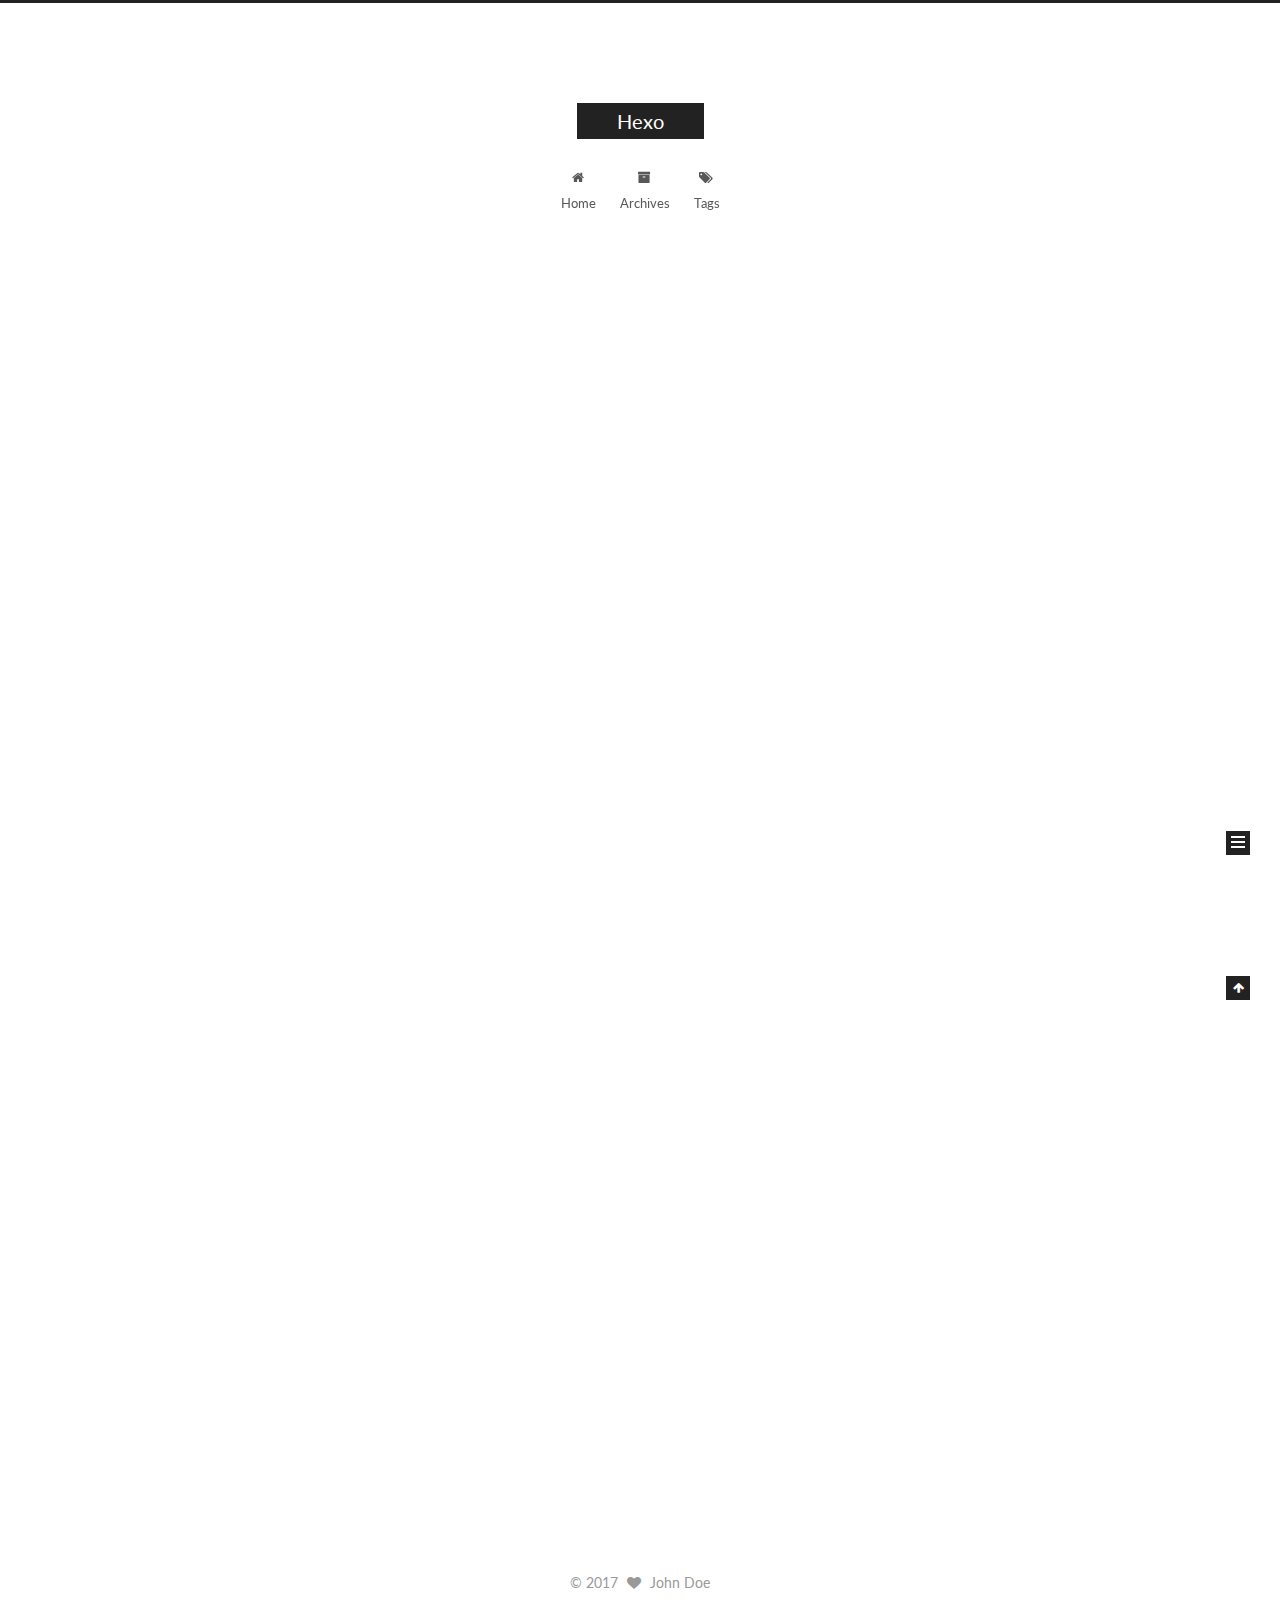
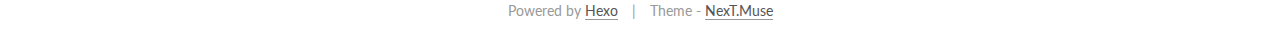
<file: index.html>
<!doctype html>



  


<html class="theme-next muse use-motion" lang="">
<head>
  <meta charset="UTF-8"/>
<meta http-equiv="X-UA-Compatible" content="IE=edge" />
<meta name="viewport" content="width=device-width, initial-scale=1, maximum-scale=1"/>






<meta http-equiv="Cache-Control" content="no-transform" />
<meta http-equiv="Cache-Control" content="no-siteapp" />















  
  
  <link href="/lib/fancybox/source/jquery.fancybox.css?v=2.1.5" rel="stylesheet" type="text/css" />




  
  
  
  

  
    
    
  

  

  

  

  

  
    
    
    <link href="//fonts.googleapis.com/css?family=Lato:300,300italic,400,400italic,700,700italic&subset=latin,latin-ext" rel="stylesheet" type="text/css">
  






<link href="/lib/font-awesome/css/font-awesome.min.css?v=4.6.2" rel="stylesheet" type="text/css" />

<link href="/css/main.css?v=5.1.1" rel="stylesheet" type="text/css" />


  <meta name="keywords" content="Hexo, NexT" />








  <link rel="shortcut icon" type="image/x-icon" href="/favicon.ico?v=5.1.1" />






<meta property="og:type" content="website">
<meta property="og:title" content="Hexo">
<meta property="og:url" content="http://yoursite.com/index.html">
<meta property="og:site_name" content="Hexo">
<meta name="twitter:card" content="summary">
<meta name="twitter:title" content="Hexo">



<script type="text/javascript" id="hexo.configurations">
  var NexT = window.NexT || {};
  var CONFIG = {
    root: '/',
    scheme: 'Muse',
    sidebar: {"position":"left","display":"post","offset":12,"offset_float":0,"b2t":false,"scrollpercent":false},
    fancybox: true,
    motion: true,
    duoshuo: {
      userId: '0',
      author: 'Author'
    },
    algolia: {
      applicationID: '',
      apiKey: '',
      indexName: '',
      hits: {"per_page":10},
      labels: {"input_placeholder":"Search for Posts","hits_empty":"We didn't find any results for the search: ${query}","hits_stats":"${hits} results found in ${time} ms"}
    }
  };
</script>



  <link rel="canonical" href="http://yoursite.com/"/>





  <title>Hexo</title>
</head>

<body itemscope itemtype="http://schema.org/WebPage" lang="">

  















  
  
    
  

  <div class="container sidebar-position-left 
   page-home 
 ">
    <div class="headband"></div>

    <header id="header" class="header" itemscope itemtype="http://schema.org/WPHeader">
      <div class="header-inner"><div class="site-brand-wrapper">
  <div class="site-meta ">
    

    <div class="custom-logo-site-title">
      <a href="/"  class="brand" rel="start">
        <span class="logo-line-before"><i></i></span>
        <span class="site-title">Hexo</span>
        <span class="logo-line-after"><i></i></span>
      </a>
    </div>
      
        <p class="site-subtitle"></p>
      
  </div>

  <div class="site-nav-toggle">
    <button>
      <span class="btn-bar"></span>
      <span class="btn-bar"></span>
      <span class="btn-bar"></span>
    </button>
  </div>
</div>

<nav class="site-nav">
  

  
    <ul id="menu" class="menu">
      
        
        <li class="menu-item menu-item-home">
          <a href="/" rel="section">
            
              <i class="menu-item-icon fa fa-fw fa-home"></i> <br />
            
            Home
          </a>
        </li>
      
        
        <li class="menu-item menu-item-archives">
          <a href="/archives" rel="section">
            
              <i class="menu-item-icon fa fa-fw fa-archive"></i> <br />
            
            Archives
          </a>
        </li>
      
        
        <li class="menu-item menu-item-tags">
          <a href="/tags" rel="section">
            
              <i class="menu-item-icon fa fa-fw fa-tags"></i> <br />
            
            Tags
          </a>
        </li>
      

      
    </ul>
  

  
</nav>



 </div>
    </header>

    <main id="main" class="main">
      <div class="main-inner">
        <div class="content-wrap">
          <div id="content" class="content">
            
  <section id="posts" class="posts-expand">
    
      

  

  
  
  

  <article class="post post-type-normal " itemscope itemtype="http://schema.org/Article">
    <link itemprop="mainEntityOfPage" href="http://yoursite.com/2017/05/24/news/">

    <span hidden itemprop="author" itemscope itemtype="http://schema.org/Person">
      <meta itemprop="name" content="John Doe">
      <meta itemprop="description" content="">
      <meta itemprop="image" content="/images/avatar.gif">
    </span>

    <span hidden itemprop="publisher" itemscope itemtype="http://schema.org/Organization">
      <meta itemprop="name" content="Hexo">
    </span>

    
      <header class="post-header">

        
        
          <h1 class="post-title" itemprop="name headline">
                
                <a class="post-title-link" href="/2017/05/24/news/" itemprop="url">news</a></h1>
        

        <div class="post-meta">
          <span class="post-time">
            
              <span class="post-meta-item-icon">
                <i class="fa fa-calendar-o"></i>
              </span>
              
                <span class="post-meta-item-text">Posted on</span>
              
              <time title="Post created" itemprop="dateCreated datePublished" datetime="2017-05-24T10:13:42+08:00">
                2017-05-24
              </time>
            

            

            
          </span>

          

          
            
          

          
          

          

          

          

        </div>
      </header>
    

    <div class="post-body" itemprop="articleBody">

      
      

      
        
          
            
          
        
      
    </div>

    <div>
      
    </div>

    <div>
      
    </div>

    <div>
      
    </div>

    <footer class="post-footer">
      

      

      

      
      
        <div class="post-eof"></div>
      
    </footer>
  </article>


    
      

  

  
  
  

  <article class="post post-type-normal " itemscope itemtype="http://schema.org/Article">
    <link itemprop="mainEntityOfPage" href="http://yoursite.com/2017/05/24/hello-world/">

    <span hidden itemprop="author" itemscope itemtype="http://schema.org/Person">
      <meta itemprop="name" content="John Doe">
      <meta itemprop="description" content="">
      <meta itemprop="image" content="/images/avatar.gif">
    </span>

    <span hidden itemprop="publisher" itemscope itemtype="http://schema.org/Organization">
      <meta itemprop="name" content="Hexo">
    </span>

    
      <header class="post-header">

        
        
          <h1 class="post-title" itemprop="name headline">
                
                <a class="post-title-link" href="/2017/05/24/hello-world/" itemprop="url">Hello World</a></h1>
        

        <div class="post-meta">
          <span class="post-time">
            
              <span class="post-meta-item-icon">
                <i class="fa fa-calendar-o"></i>
              </span>
              
                <span class="post-meta-item-text">Posted on</span>
              
              <time title="Post created" itemprop="dateCreated datePublished" datetime="2017-05-24T10:04:32+08:00">
                2017-05-24
              </time>
            

            

            
          </span>

          

          
            
          

          
          

          

          

          

        </div>
      </header>
    

    <div class="post-body" itemprop="articleBody">

      
      

      
        
          
            <p>Welcome to <a href="https://hexo.io/" target="_blank" rel="external">Hexo</a>! This is your very first post. Check <a href="https://hexo.io/docs/" target="_blank" rel="external">documentation</a> for more info. If you get any problems when using Hexo, you can find the answer in <a href="https://hexo.io/docs/troubleshooting.html" target="_blank" rel="external">troubleshooting</a> or you can ask me on <a href="https://github.com/hexojs/hexo/issues" target="_blank" rel="external">GitHub</a>.</p>
<h2 id="Quick-Start"><a href="#Quick-Start" class="headerlink" title="Quick Start"></a>Quick Start</h2><h3 id="Create-a-new-post"><a href="#Create-a-new-post" class="headerlink" title="Create a new post"></a>Create a new post</h3><figure class="highlight bash"><table><tr><td class="gutter"><pre><div class="line">1</div></pre></td><td class="code"><pre><div class="line">$ hexo new <span class="string">"My New Post"</span></div></pre></td></tr></table></figure>
<p>More info: <a href="https://hexo.io/docs/writing.html" target="_blank" rel="external">Writing</a></p>
<h3 id="Run-server"><a href="#Run-server" class="headerlink" title="Run server"></a>Run server</h3><figure class="highlight bash"><table><tr><td class="gutter"><pre><div class="line">1</div></pre></td><td class="code"><pre><div class="line">$ hexo server</div></pre></td></tr></table></figure>
<p>More info: <a href="https://hexo.io/docs/server.html" target="_blank" rel="external">Server</a></p>
<h3 id="Generate-static-files"><a href="#Generate-static-files" class="headerlink" title="Generate static files"></a>Generate static files</h3><figure class="highlight bash"><table><tr><td class="gutter"><pre><div class="line">1</div></pre></td><td class="code"><pre><div class="line">$ hexo generate</div></pre></td></tr></table></figure>
<p>More info: <a href="https://hexo.io/docs/generating.html" target="_blank" rel="external">Generating</a></p>
<h3 id="Deploy-to-remote-sites"><a href="#Deploy-to-remote-sites" class="headerlink" title="Deploy to remote sites"></a>Deploy to remote sites</h3><figure class="highlight bash"><table><tr><td class="gutter"><pre><div class="line">1</div></pre></td><td class="code"><pre><div class="line">$ hexo deploy</div></pre></td></tr></table></figure>
<p>More info: <a href="https://hexo.io/docs/deployment.html" target="_blank" rel="external">Deployment</a></p>

          
        
      
    </div>

    <div>
      
    </div>

    <div>
      
    </div>

    <div>
      
    </div>

    <footer class="post-footer">
      

      

      

      
      
        <div class="post-eof"></div>
      
    </footer>
  </article>


    
  </section>

  


          </div>
          


          

        </div>
        
          
  
  <div class="sidebar-toggle">
    <div class="sidebar-toggle-line-wrap">
      <span class="sidebar-toggle-line sidebar-toggle-line-first"></span>
      <span class="sidebar-toggle-line sidebar-toggle-line-middle"></span>
      <span class="sidebar-toggle-line sidebar-toggle-line-last"></span>
    </div>
  </div>

  <aside id="sidebar" class="sidebar">
    <div class="sidebar-inner">

      

      

      <section class="site-overview sidebar-panel sidebar-panel-active">
        <div class="site-author motion-element" itemprop="author" itemscope itemtype="http://schema.org/Person">
          <img class="site-author-image" itemprop="image"
               src="/images/avatar.gif"
               alt="John Doe" />
          <p class="site-author-name" itemprop="name">John Doe</p>
           
              <p class="site-description motion-element" itemprop="description"></p>
          
        </div>
        <nav class="site-state motion-element">

          
            <div class="site-state-item site-state-posts">
              <a href="/archives">
                <span class="site-state-item-count">2</span>
                <span class="site-state-item-name">posts</span>
              </a>
            </div>
          

          

          

        </nav>

        

        <div class="links-of-author motion-element">
          
        </div>

        
        

        
        

        


      </section>

      

      

    </div>
  </aside>


        
      </div>
    </main>

    <footer id="footer" class="footer">
      <div class="footer-inner">
        <div class="copyright" >
  
  &copy; 
  <span itemprop="copyrightYear">2017</span>
  <span class="with-love">
    <i class="fa fa-heart"></i>
  </span>
  <span class="author" itemprop="copyrightHolder">John Doe</span>
</div>


<div class="powered-by">
  Powered by <a class="theme-link" href="https://hexo.io">Hexo</a>
</div>

<div class="theme-info">
  Theme -
  <a class="theme-link" href="https://github.com/iissnan/hexo-theme-next">
    NexT.Muse
  </a>
</div>


        

        
      </div>
    </footer>

    
      <div class="back-to-top">
        <i class="fa fa-arrow-up"></i>
        
      </div>
    

  </div>

  

<script type="text/javascript">
  if (Object.prototype.toString.call(window.Promise) !== '[object Function]') {
    window.Promise = null;
  }
</script>









  












  
  <script type="text/javascript" src="/lib/jquery/index.js?v=2.1.3"></script>

  
  <script type="text/javascript" src="/lib/fastclick/lib/fastclick.min.js?v=1.0.6"></script>

  
  <script type="text/javascript" src="/lib/jquery_lazyload/jquery.lazyload.js?v=1.9.7"></script>

  
  <script type="text/javascript" src="/lib/velocity/velocity.min.js?v=1.2.1"></script>

  
  <script type="text/javascript" src="/lib/velocity/velocity.ui.min.js?v=1.2.1"></script>

  
  <script type="text/javascript" src="/lib/fancybox/source/jquery.fancybox.pack.js?v=2.1.5"></script>


  


  <script type="text/javascript" src="/js/src/utils.js?v=5.1.1"></script>

  <script type="text/javascript" src="/js/src/motion.js?v=5.1.1"></script>



  
  

  

  


  <script type="text/javascript" src="/js/src/bootstrap.js?v=5.1.1"></script>



  


  




	





  





  





  






  





  

  

  

  

  

</body>
</html>
</file>
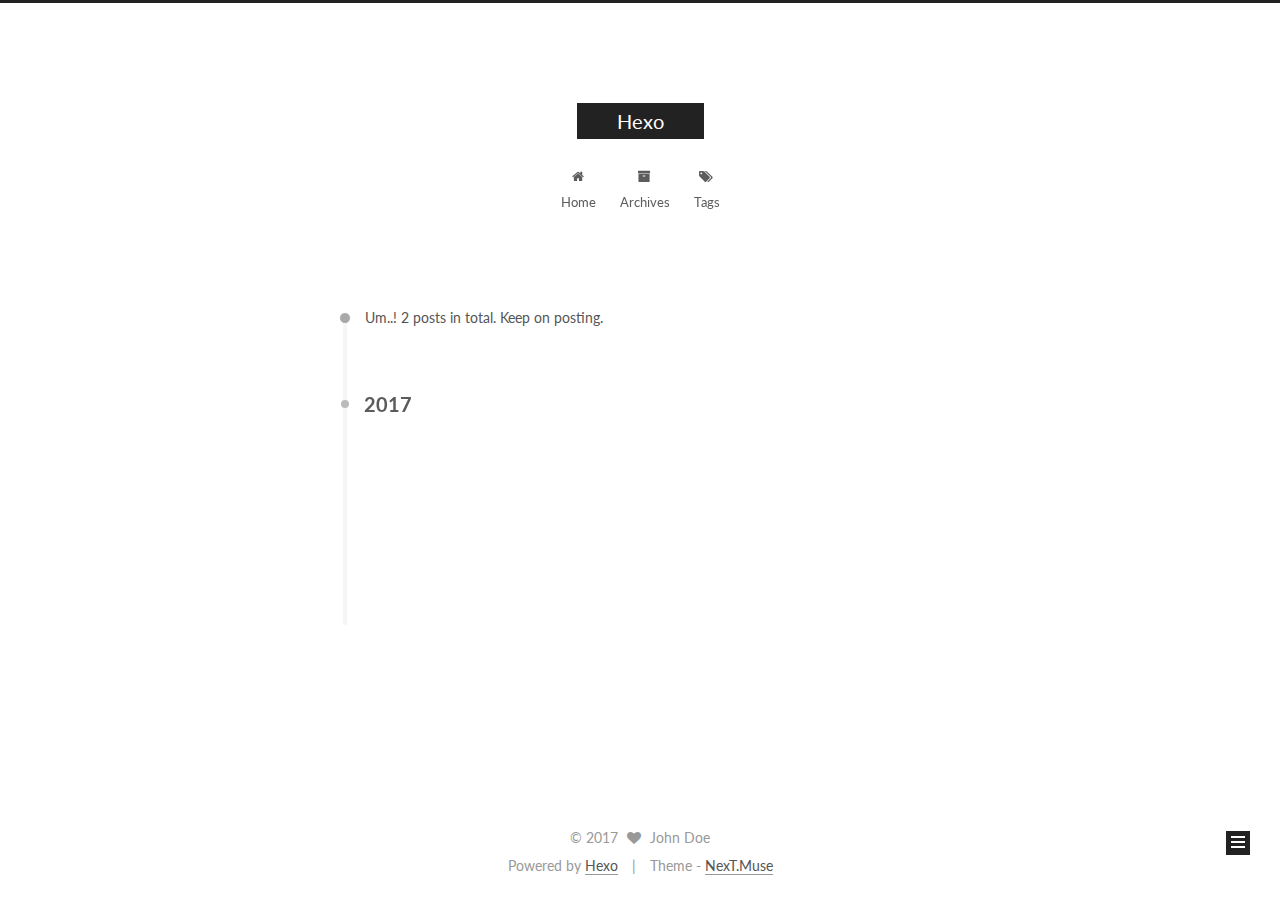
<file: archives/index.html>
<!doctype html>



  


<html class="theme-next muse use-motion" lang="">
<head>
  <meta charset="UTF-8"/>
<meta http-equiv="X-UA-Compatible" content="IE=edge" />
<meta name="viewport" content="width=device-width, initial-scale=1, maximum-scale=1"/>






<meta http-equiv="Cache-Control" content="no-transform" />
<meta http-equiv="Cache-Control" content="no-siteapp" />















  
  
  <link href="/lib/fancybox/source/jquery.fancybox.css?v=2.1.5" rel="stylesheet" type="text/css" />




  
  
  
  

  
    
    
  

  

  

  

  

  
    
    
    <link href="//fonts.googleapis.com/css?family=Lato:300,300italic,400,400italic,700,700italic&subset=latin,latin-ext" rel="stylesheet" type="text/css">
  






<link href="/lib/font-awesome/css/font-awesome.min.css?v=4.6.2" rel="stylesheet" type="text/css" />

<link href="/css/main.css?v=5.1.1" rel="stylesheet" type="text/css" />


  <meta name="keywords" content="Hexo, NexT" />








  <link rel="shortcut icon" type="image/x-icon" href="/favicon.ico?v=5.1.1" />






<meta property="og:type" content="website">
<meta property="og:title" content="Hexo">
<meta property="og:url" content="http://yoursite.com/archives/index.html">
<meta property="og:site_name" content="Hexo">
<meta name="twitter:card" content="summary">
<meta name="twitter:title" content="Hexo">



<script type="text/javascript" id="hexo.configurations">
  var NexT = window.NexT || {};
  var CONFIG = {
    root: '/',
    scheme: 'Muse',
    sidebar: {"position":"left","display":"post","offset":12,"offset_float":0,"b2t":false,"scrollpercent":false},
    fancybox: true,
    motion: true,
    duoshuo: {
      userId: '0',
      author: 'Author'
    },
    algolia: {
      applicationID: '',
      apiKey: '',
      indexName: '',
      hits: {"per_page":10},
      labels: {"input_placeholder":"Search for Posts","hits_empty":"We didn't find any results for the search: ${query}","hits_stats":"${hits} results found in ${time} ms"}
    }
  };
</script>



  <link rel="canonical" href="http://yoursite.com/archives/"/>





  <title>Archive | Hexo</title>
</head>

<body itemscope itemtype="http://schema.org/WebPage" lang="">

  















  
  
    
  

  <div class="container sidebar-position-left  page-archive  ">
    <div class="headband"></div>

    <header id="header" class="header" itemscope itemtype="http://schema.org/WPHeader">
      <div class="header-inner"><div class="site-brand-wrapper">
  <div class="site-meta ">
    

    <div class="custom-logo-site-title">
      <a href="/"  class="brand" rel="start">
        <span class="logo-line-before"><i></i></span>
        <span class="site-title">Hexo</span>
        <span class="logo-line-after"><i></i></span>
      </a>
    </div>
      
        <p class="site-subtitle"></p>
      
  </div>

  <div class="site-nav-toggle">
    <button>
      <span class="btn-bar"></span>
      <span class="btn-bar"></span>
      <span class="btn-bar"></span>
    </button>
  </div>
</div>

<nav class="site-nav">
  

  
    <ul id="menu" class="menu">
      
        
        <li class="menu-item menu-item-home">
          <a href="/" rel="section">
            
              <i class="menu-item-icon fa fa-fw fa-home"></i> <br />
            
            Home
          </a>
        </li>
      
        
        <li class="menu-item menu-item-archives">
          <a href="/archives" rel="section">
            
              <i class="menu-item-icon fa fa-fw fa-archive"></i> <br />
            
            Archives
          </a>
        </li>
      
        
        <li class="menu-item menu-item-tags">
          <a href="/tags" rel="section">
            
              <i class="menu-item-icon fa fa-fw fa-tags"></i> <br />
            
            Tags
          </a>
        </li>
      

      
    </ul>
  

  
</nav>



 </div>
    </header>

    <main id="main" class="main">
      <div class="main-inner">
        <div class="content-wrap">
          <div id="content" class="content">
            

  <section id="posts" class="posts-collapse">
    <span class="archive-move-on"></span>

    <span class="archive-page-counter">
      
      
      
        
      
      Um..! 2 posts in total. Keep on posting.
    </span>

    

      
      
      

      
        
        <div class="collection-title">
          <h2 class="archive-year motion-element" id="archive-year-2017">2017</h2>
        </div>
      
      

      

  <article class="post post-type-normal" itemscope itemtype="http://schema.org/Article">
    <header class="post-header">

      <h2 class="post-title">
        
            <a class="post-title-link" href="/2017/05/24/news/" itemprop="url">
              
                <span itemprop="name">news</span>
              
            </a>
        
      </h2>

      <div class="post-meta">
        <time class="post-time" itemprop="dateCreated"
              datetime="2017-05-24T10:13:42+08:00"
              content="2017-05-24" >
          05-24
        </time>
      </div>

    </header>
  </article>



    

      
      
      

      
      

      

  <article class="post post-type-normal" itemscope itemtype="http://schema.org/Article">
    <header class="post-header">

      <h2 class="post-title">
        
            <a class="post-title-link" href="/2017/05/24/hello-world/" itemprop="url">
              
                <span itemprop="name">Hello World</span>
              
            </a>
        
      </h2>

      <div class="post-meta">
        <time class="post-time" itemprop="dateCreated"
              datetime="2017-05-24T10:04:32+08:00"
              content="2017-05-24" >
          05-24
        </time>
      </div>

    </header>
  </article>



    

  </section>

  



          </div>
          


          

        </div>
        
          
  
  <div class="sidebar-toggle">
    <div class="sidebar-toggle-line-wrap">
      <span class="sidebar-toggle-line sidebar-toggle-line-first"></span>
      <span class="sidebar-toggle-line sidebar-toggle-line-middle"></span>
      <span class="sidebar-toggle-line sidebar-toggle-line-last"></span>
    </div>
  </div>

  <aside id="sidebar" class="sidebar">
    <div class="sidebar-inner">

      

      

      <section class="site-overview sidebar-panel sidebar-panel-active">
        <div class="site-author motion-element" itemprop="author" itemscope itemtype="http://schema.org/Person">
          <img class="site-author-image" itemprop="image"
               src="/images/avatar.gif"
               alt="John Doe" />
          <p class="site-author-name" itemprop="name">John Doe</p>
           
              <p class="site-description motion-element" itemprop="description"></p>
          
        </div>
        <nav class="site-state motion-element">

          
            <div class="site-state-item site-state-posts">
              <a href="/archives">
                <span class="site-state-item-count">2</span>
                <span class="site-state-item-name">posts</span>
              </a>
            </div>
          

          

          

        </nav>

        

        <div class="links-of-author motion-element">
          
        </div>

        
        

        
        

        


      </section>

      

      

    </div>
  </aside>


        
      </div>
    </main>

    <footer id="footer" class="footer">
      <div class="footer-inner">
        <div class="copyright" >
  
  &copy; 
  <span itemprop="copyrightYear">2017</span>
  <span class="with-love">
    <i class="fa fa-heart"></i>
  </span>
  <span class="author" itemprop="copyrightHolder">John Doe</span>
</div>


<div class="powered-by">
  Powered by <a class="theme-link" href="https://hexo.io">Hexo</a>
</div>

<div class="theme-info">
  Theme -
  <a class="theme-link" href="https://github.com/iissnan/hexo-theme-next">
    NexT.Muse
  </a>
</div>


        

        
      </div>
    </footer>

    
      <div class="back-to-top">
        <i class="fa fa-arrow-up"></i>
        
      </div>
    

  </div>

  

<script type="text/javascript">
  if (Object.prototype.toString.call(window.Promise) !== '[object Function]') {
    window.Promise = null;
  }
</script>









  












  
  <script type="text/javascript" src="/lib/jquery/index.js?v=2.1.3"></script>

  
  <script type="text/javascript" src="/lib/fastclick/lib/fastclick.min.js?v=1.0.6"></script>

  
  <script type="text/javascript" src="/lib/jquery_lazyload/jquery.lazyload.js?v=1.9.7"></script>

  
  <script type="text/javascript" src="/lib/velocity/velocity.min.js?v=1.2.1"></script>

  
  <script type="text/javascript" src="/lib/velocity/velocity.ui.min.js?v=1.2.1"></script>

  
  <script type="text/javascript" src="/lib/fancybox/source/jquery.fancybox.pack.js?v=2.1.5"></script>


  


  <script type="text/javascript" src="/js/src/utils.js?v=5.1.1"></script>

  <script type="text/javascript" src="/js/src/motion.js?v=5.1.1"></script>



  
  

  
  
    <script type="text/javascript" id="motion.page.archive">
      $('.archive-year').velocity('transition.slideLeftIn');
    </script>
  


  


  <script type="text/javascript" src="/js/src/bootstrap.js?v=5.1.1"></script>



  


  




	





  





  





  






  





  

  

  

  

  

</body>
</html>
</file>
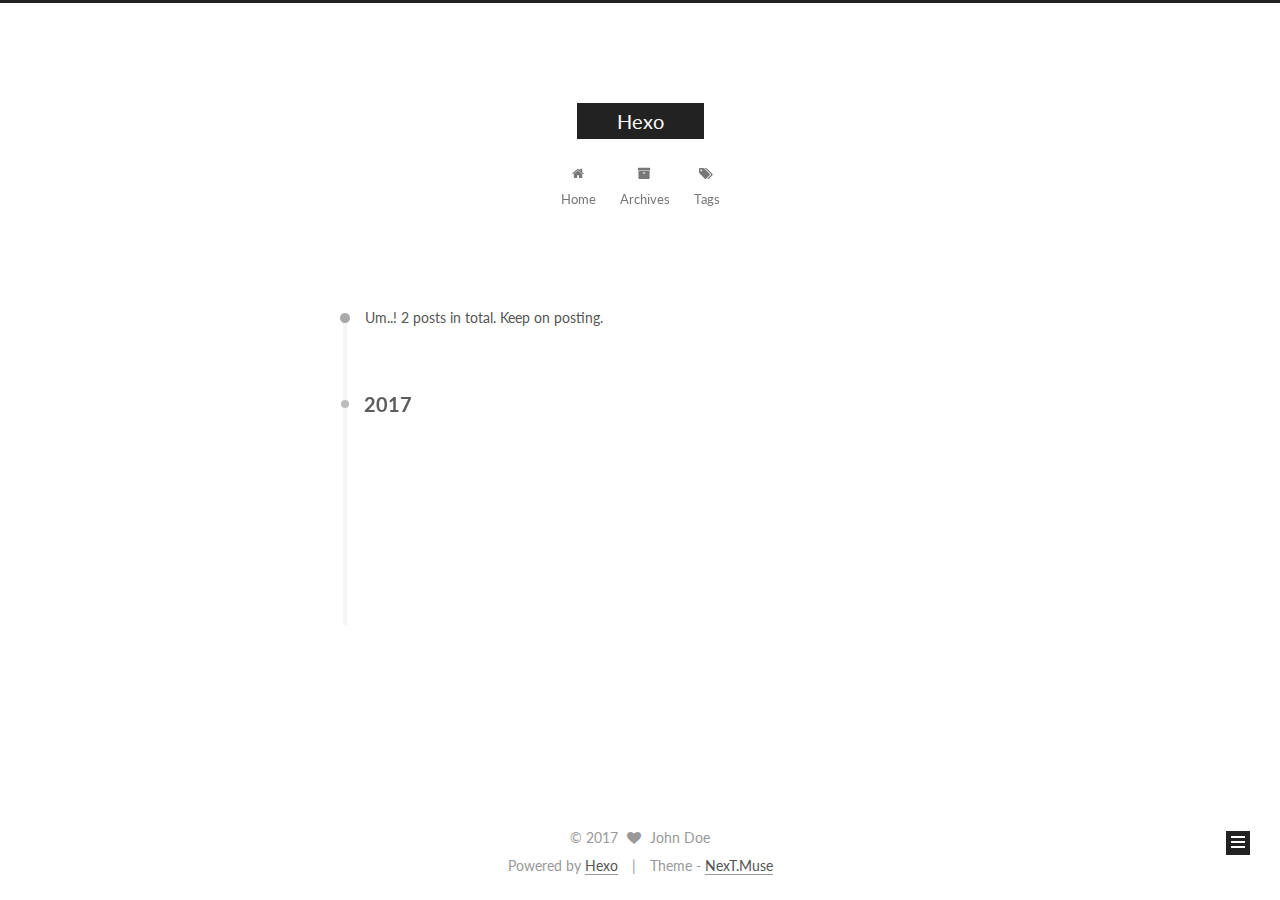
<file: archives/2017/index.html>
<!doctype html>



  


<html class="theme-next muse use-motion" lang="">
<head>
  <meta charset="UTF-8"/>
<meta http-equiv="X-UA-Compatible" content="IE=edge" />
<meta name="viewport" content="width=device-width, initial-scale=1, maximum-scale=1"/>






<meta http-equiv="Cache-Control" content="no-transform" />
<meta http-equiv="Cache-Control" content="no-siteapp" />















  
  
  <link href="/lib/fancybox/source/jquery.fancybox.css?v=2.1.5" rel="stylesheet" type="text/css" />




  
  
  
  

  
    
    
  

  

  

  

  

  
    
    
    <link href="//fonts.googleapis.com/css?family=Lato:300,300italic,400,400italic,700,700italic&subset=latin,latin-ext" rel="stylesheet" type="text/css">
  






<link href="/lib/font-awesome/css/font-awesome.min.css?v=4.6.2" rel="stylesheet" type="text/css" />

<link href="/css/main.css?v=5.1.1" rel="stylesheet" type="text/css" />


  <meta name="keywords" content="Hexo, NexT" />








  <link rel="shortcut icon" type="image/x-icon" href="/favicon.ico?v=5.1.1" />






<meta property="og:type" content="website">
<meta property="og:title" content="Hexo">
<meta property="og:url" content="http://yoursite.com/archives/2017/index.html">
<meta property="og:site_name" content="Hexo">
<meta name="twitter:card" content="summary">
<meta name="twitter:title" content="Hexo">



<script type="text/javascript" id="hexo.configurations">
  var NexT = window.NexT || {};
  var CONFIG = {
    root: '/',
    scheme: 'Muse',
    sidebar: {"position":"left","display":"post","offset":12,"offset_float":0,"b2t":false,"scrollpercent":false},
    fancybox: true,
    motion: true,
    duoshuo: {
      userId: '0',
      author: 'Author'
    },
    algolia: {
      applicationID: '',
      apiKey: '',
      indexName: '',
      hits: {"per_page":10},
      labels: {"input_placeholder":"Search for Posts","hits_empty":"We didn't find any results for the search: ${query}","hits_stats":"${hits} results found in ${time} ms"}
    }
  };
</script>



  <link rel="canonical" href="http://yoursite.com/archives/2017/"/>





  <title>Archive | Hexo</title>
</head>

<body itemscope itemtype="http://schema.org/WebPage" lang="">

  















  
  
    
  

  <div class="container sidebar-position-left  page-archive  ">
    <div class="headband"></div>

    <header id="header" class="header" itemscope itemtype="http://schema.org/WPHeader">
      <div class="header-inner"><div class="site-brand-wrapper">
  <div class="site-meta ">
    

    <div class="custom-logo-site-title">
      <a href="/"  class="brand" rel="start">
        <span class="logo-line-before"><i></i></span>
        <span class="site-title">Hexo</span>
        <span class="logo-line-after"><i></i></span>
      </a>
    </div>
      
        <p class="site-subtitle"></p>
      
  </div>

  <div class="site-nav-toggle">
    <button>
      <span class="btn-bar"></span>
      <span class="btn-bar"></span>
      <span class="btn-bar"></span>
    </button>
  </div>
</div>

<nav class="site-nav">
  

  
    <ul id="menu" class="menu">
      
        
        <li class="menu-item menu-item-home">
          <a href="/" rel="section">
            
              <i class="menu-item-icon fa fa-fw fa-home"></i> <br />
            
            Home
          </a>
        </li>
      
        
        <li class="menu-item menu-item-archives">
          <a href="/archives" rel="section">
            
              <i class="menu-item-icon fa fa-fw fa-archive"></i> <br />
            
            Archives
          </a>
        </li>
      
        
        <li class="menu-item menu-item-tags">
          <a href="/tags" rel="section">
            
              <i class="menu-item-icon fa fa-fw fa-tags"></i> <br />
            
            Tags
          </a>
        </li>
      

      
    </ul>
  

  
</nav>



 </div>
    </header>

    <main id="main" class="main">
      <div class="main-inner">
        <div class="content-wrap">
          <div id="content" class="content">
            

  <section id="posts" class="posts-collapse">
    <span class="archive-move-on"></span>

    <span class="archive-page-counter">
      
      
      
        
      
      Um..! 2 posts in total. Keep on posting.
    </span>

    

      
      
      

      
        
        <div class="collection-title">
          <h2 class="archive-year motion-element" id="archive-year-2017">2017</h2>
        </div>
      
      

      

  <article class="post post-type-normal" itemscope itemtype="http://schema.org/Article">
    <header class="post-header">

      <h2 class="post-title">
        
            <a class="post-title-link" href="/2017/05/24/news/" itemprop="url">
              
                <span itemprop="name">news</span>
              
            </a>
        
      </h2>

      <div class="post-meta">
        <time class="post-time" itemprop="dateCreated"
              datetime="2017-05-24T10:13:42+08:00"
              content="2017-05-24" >
          05-24
        </time>
      </div>

    </header>
  </article>



    

      
      
      

      
      

      

  <article class="post post-type-normal" itemscope itemtype="http://schema.org/Article">
    <header class="post-header">

      <h2 class="post-title">
        
            <a class="post-title-link" href="/2017/05/24/hello-world/" itemprop="url">
              
                <span itemprop="name">Hello World</span>
              
            </a>
        
      </h2>

      <div class="post-meta">
        <time class="post-time" itemprop="dateCreated"
              datetime="2017-05-24T10:04:32+08:00"
              content="2017-05-24" >
          05-24
        </time>
      </div>

    </header>
  </article>



    

  </section>

  



          </div>
          


          

        </div>
        
          
  
  <div class="sidebar-toggle">
    <div class="sidebar-toggle-line-wrap">
      <span class="sidebar-toggle-line sidebar-toggle-line-first"></span>
      <span class="sidebar-toggle-line sidebar-toggle-line-middle"></span>
      <span class="sidebar-toggle-line sidebar-toggle-line-last"></span>
    </div>
  </div>

  <aside id="sidebar" class="sidebar">
    <div class="sidebar-inner">

      

      

      <section class="site-overview sidebar-panel sidebar-panel-active">
        <div class="site-author motion-element" itemprop="author" itemscope itemtype="http://schema.org/Person">
          <img class="site-author-image" itemprop="image"
               src="/images/avatar.gif"
               alt="John Doe" />
          <p class="site-author-name" itemprop="name">John Doe</p>
           
              <p class="site-description motion-element" itemprop="description"></p>
          
        </div>
        <nav class="site-state motion-element">

          
            <div class="site-state-item site-state-posts">
              <a href="/archives">
                <span class="site-state-item-count">2</span>
                <span class="site-state-item-name">posts</span>
              </a>
            </div>
          

          

          

        </nav>

        

        <div class="links-of-author motion-element">
          
        </div>

        
        

        
        

        


      </section>

      

      

    </div>
  </aside>


        
      </div>
    </main>

    <footer id="footer" class="footer">
      <div class="footer-inner">
        <div class="copyright" >
  
  &copy; 
  <span itemprop="copyrightYear">2017</span>
  <span class="with-love">
    <i class="fa fa-heart"></i>
  </span>
  <span class="author" itemprop="copyrightHolder">John Doe</span>
</div>


<div class="powered-by">
  Powered by <a class="theme-link" href="https://hexo.io">Hexo</a>
</div>

<div class="theme-info">
  Theme -
  <a class="theme-link" href="https://github.com/iissnan/hexo-theme-next">
    NexT.Muse
  </a>
</div>


        

        
      </div>
    </footer>

    
      <div class="back-to-top">
        <i class="fa fa-arrow-up"></i>
        
      </div>
    

  </div>

  

<script type="text/javascript">
  if (Object.prototype.toString.call(window.Promise) !== '[object Function]') {
    window.Promise = null;
  }
</script>









  












  
  <script type="text/javascript" src="/lib/jquery/index.js?v=2.1.3"></script>

  
  <script type="text/javascript" src="/lib/fastclick/lib/fastclick.min.js?v=1.0.6"></script>

  
  <script type="text/javascript" src="/lib/jquery_lazyload/jquery.lazyload.js?v=1.9.7"></script>

  
  <script type="text/javascript" src="/lib/velocity/velocity.min.js?v=1.2.1"></script>

  
  <script type="text/javascript" src="/lib/velocity/velocity.ui.min.js?v=1.2.1"></script>

  
  <script type="text/javascript" src="/lib/fancybox/source/jquery.fancybox.pack.js?v=2.1.5"></script>


  


  <script type="text/javascript" src="/js/src/utils.js?v=5.1.1"></script>

  <script type="text/javascript" src="/js/src/motion.js?v=5.1.1"></script>



  
  

  
  
    <script type="text/javascript" id="motion.page.archive">
      $('.archive-year').velocity('transition.slideLeftIn');
    </script>
  


  


  <script type="text/javascript" src="/js/src/bootstrap.js?v=5.1.1"></script>



  


  




	





  





  





  






  





  

  

  

  

  

</body>
</html>
</file>
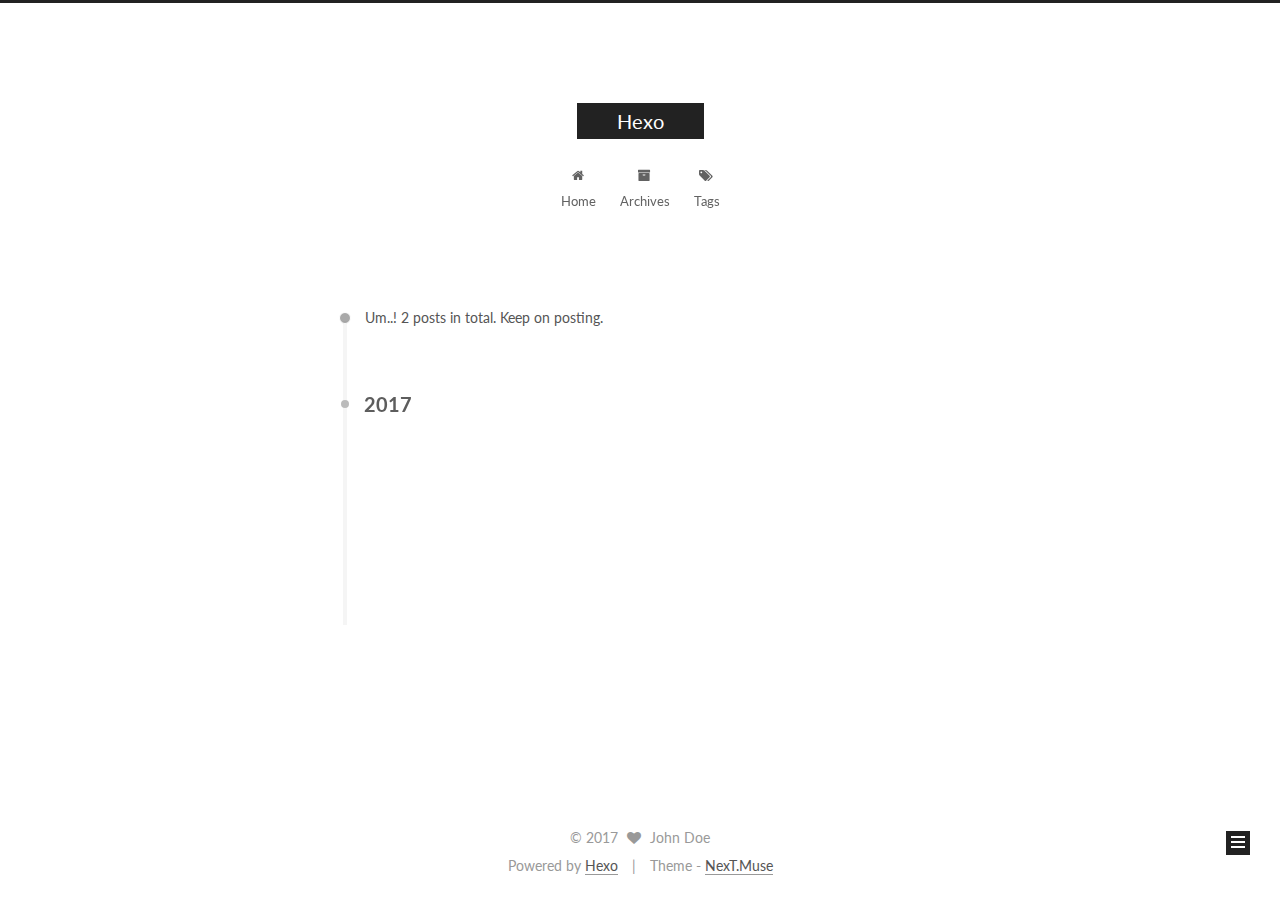
<file: archives/2017/05/index.html>
<!doctype html>



  


<html class="theme-next muse use-motion" lang="">
<head>
  <meta charset="UTF-8"/>
<meta http-equiv="X-UA-Compatible" content="IE=edge" />
<meta name="viewport" content="width=device-width, initial-scale=1, maximum-scale=1"/>






<meta http-equiv="Cache-Control" content="no-transform" />
<meta http-equiv="Cache-Control" content="no-siteapp" />















  
  
  <link href="/lib/fancybox/source/jquery.fancybox.css?v=2.1.5" rel="stylesheet" type="text/css" />




  
  
  
  

  
    
    
  

  

  

  

  

  
    
    
    <link href="//fonts.googleapis.com/css?family=Lato:300,300italic,400,400italic,700,700italic&subset=latin,latin-ext" rel="stylesheet" type="text/css">
  






<link href="/lib/font-awesome/css/font-awesome.min.css?v=4.6.2" rel="stylesheet" type="text/css" />

<link href="/css/main.css?v=5.1.1" rel="stylesheet" type="text/css" />


  <meta name="keywords" content="Hexo, NexT" />








  <link rel="shortcut icon" type="image/x-icon" href="/favicon.ico?v=5.1.1" />






<meta property="og:type" content="website">
<meta property="og:title" content="Hexo">
<meta property="og:url" content="http://yoursite.com/archives/2017/05/index.html">
<meta property="og:site_name" content="Hexo">
<meta name="twitter:card" content="summary">
<meta name="twitter:title" content="Hexo">



<script type="text/javascript" id="hexo.configurations">
  var NexT = window.NexT || {};
  var CONFIG = {
    root: '/',
    scheme: 'Muse',
    sidebar: {"position":"left","display":"post","offset":12,"offset_float":0,"b2t":false,"scrollpercent":false},
    fancybox: true,
    motion: true,
    duoshuo: {
      userId: '0',
      author: 'Author'
    },
    algolia: {
      applicationID: '',
      apiKey: '',
      indexName: '',
      hits: {"per_page":10},
      labels: {"input_placeholder":"Search for Posts","hits_empty":"We didn't find any results for the search: ${query}","hits_stats":"${hits} results found in ${time} ms"}
    }
  };
</script>



  <link rel="canonical" href="http://yoursite.com/archives/2017/05/"/>





  <title>Archive | Hexo</title>
</head>

<body itemscope itemtype="http://schema.org/WebPage" lang="">

  















  
  
    
  

  <div class="container sidebar-position-left  page-archive  ">
    <div class="headband"></div>

    <header id="header" class="header" itemscope itemtype="http://schema.org/WPHeader">
      <div class="header-inner"><div class="site-brand-wrapper">
  <div class="site-meta ">
    

    <div class="custom-logo-site-title">
      <a href="/"  class="brand" rel="start">
        <span class="logo-line-before"><i></i></span>
        <span class="site-title">Hexo</span>
        <span class="logo-line-after"><i></i></span>
      </a>
    </div>
      
        <p class="site-subtitle"></p>
      
  </div>

  <div class="site-nav-toggle">
    <button>
      <span class="btn-bar"></span>
      <span class="btn-bar"></span>
      <span class="btn-bar"></span>
    </button>
  </div>
</div>

<nav class="site-nav">
  

  
    <ul id="menu" class="menu">
      
        
        <li class="menu-item menu-item-home">
          <a href="/" rel="section">
            
              <i class="menu-item-icon fa fa-fw fa-home"></i> <br />
            
            Home
          </a>
        </li>
      
        
        <li class="menu-item menu-item-archives">
          <a href="/archives" rel="section">
            
              <i class="menu-item-icon fa fa-fw fa-archive"></i> <br />
            
            Archives
          </a>
        </li>
      
        
        <li class="menu-item menu-item-tags">
          <a href="/tags" rel="section">
            
              <i class="menu-item-icon fa fa-fw fa-tags"></i> <br />
            
            Tags
          </a>
        </li>
      

      
    </ul>
  

  
</nav>



 </div>
    </header>

    <main id="main" class="main">
      <div class="main-inner">
        <div class="content-wrap">
          <div id="content" class="content">
            

  <section id="posts" class="posts-collapse">
    <span class="archive-move-on"></span>

    <span class="archive-page-counter">
      
      
      
        
      
      Um..! 2 posts in total. Keep on posting.
    </span>

    

      
      
      

      
        
        <div class="collection-title">
          <h2 class="archive-year motion-element" id="archive-year-2017">2017</h2>
        </div>
      
      

      

  <article class="post post-type-normal" itemscope itemtype="http://schema.org/Article">
    <header class="post-header">

      <h2 class="post-title">
        
            <a class="post-title-link" href="/2017/05/24/news/" itemprop="url">
              
                <span itemprop="name">news</span>
              
            </a>
        
      </h2>

      <div class="post-meta">
        <time class="post-time" itemprop="dateCreated"
              datetime="2017-05-24T10:13:42+08:00"
              content="2017-05-24" >
          05-24
        </time>
      </div>

    </header>
  </article>



    

      
      
      

      
      

      

  <article class="post post-type-normal" itemscope itemtype="http://schema.org/Article">
    <header class="post-header">

      <h2 class="post-title">
        
            <a class="post-title-link" href="/2017/05/24/hello-world/" itemprop="url">
              
                <span itemprop="name">Hello World</span>
              
            </a>
        
      </h2>

      <div class="post-meta">
        <time class="post-time" itemprop="dateCreated"
              datetime="2017-05-24T10:04:32+08:00"
              content="2017-05-24" >
          05-24
        </time>
      </div>

    </header>
  </article>



    

  </section>

  



          </div>
          


          

        </div>
        
          
  
  <div class="sidebar-toggle">
    <div class="sidebar-toggle-line-wrap">
      <span class="sidebar-toggle-line sidebar-toggle-line-first"></span>
      <span class="sidebar-toggle-line sidebar-toggle-line-middle"></span>
      <span class="sidebar-toggle-line sidebar-toggle-line-last"></span>
    </div>
  </div>

  <aside id="sidebar" class="sidebar">
    <div class="sidebar-inner">

      

      

      <section class="site-overview sidebar-panel sidebar-panel-active">
        <div class="site-author motion-element" itemprop="author" itemscope itemtype="http://schema.org/Person">
          <img class="site-author-image" itemprop="image"
               src="/images/avatar.gif"
               alt="John Doe" />
          <p class="site-author-name" itemprop="name">John Doe</p>
           
              <p class="site-description motion-element" itemprop="description"></p>
          
        </div>
        <nav class="site-state motion-element">

          
            <div class="site-state-item site-state-posts">
              <a href="/archives">
                <span class="site-state-item-count">2</span>
                <span class="site-state-item-name">posts</span>
              </a>
            </div>
          

          

          

        </nav>

        

        <div class="links-of-author motion-element">
          
        </div>

        
        

        
        

        


      </section>

      

      

    </div>
  </aside>


        
      </div>
    </main>

    <footer id="footer" class="footer">
      <div class="footer-inner">
        <div class="copyright" >
  
  &copy; 
  <span itemprop="copyrightYear">2017</span>
  <span class="with-love">
    <i class="fa fa-heart"></i>
  </span>
  <span class="author" itemprop="copyrightHolder">John Doe</span>
</div>


<div class="powered-by">
  Powered by <a class="theme-link" href="https://hexo.io">Hexo</a>
</div>

<div class="theme-info">
  Theme -
  <a class="theme-link" href="https://github.com/iissnan/hexo-theme-next">
    NexT.Muse
  </a>
</div>


        

        
      </div>
    </footer>

    
      <div class="back-to-top">
        <i class="fa fa-arrow-up"></i>
        
      </div>
    

  </div>

  

<script type="text/javascript">
  if (Object.prototype.toString.call(window.Promise) !== '[object Function]') {
    window.Promise = null;
  }
</script>









  












  
  <script type="text/javascript" src="/lib/jquery/index.js?v=2.1.3"></script>

  
  <script type="text/javascript" src="/lib/fastclick/lib/fastclick.min.js?v=1.0.6"></script>

  
  <script type="text/javascript" src="/lib/jquery_lazyload/jquery.lazyload.js?v=1.9.7"></script>

  
  <script type="text/javascript" src="/lib/velocity/velocity.min.js?v=1.2.1"></script>

  
  <script type="text/javascript" src="/lib/velocity/velocity.ui.min.js?v=1.2.1"></script>

  
  <script type="text/javascript" src="/lib/fancybox/source/jquery.fancybox.pack.js?v=2.1.5"></script>


  


  <script type="text/javascript" src="/js/src/utils.js?v=5.1.1"></script>

  <script type="text/javascript" src="/js/src/motion.js?v=5.1.1"></script>



  
  

  
  
    <script type="text/javascript" id="motion.page.archive">
      $('.archive-year').velocity('transition.slideLeftIn');
    </script>
  


  


  <script type="text/javascript" src="/js/src/bootstrap.js?v=5.1.1"></script>



  


  




	





  





  





  






  





  

  

  

  

  

</body>
</html>
</file>
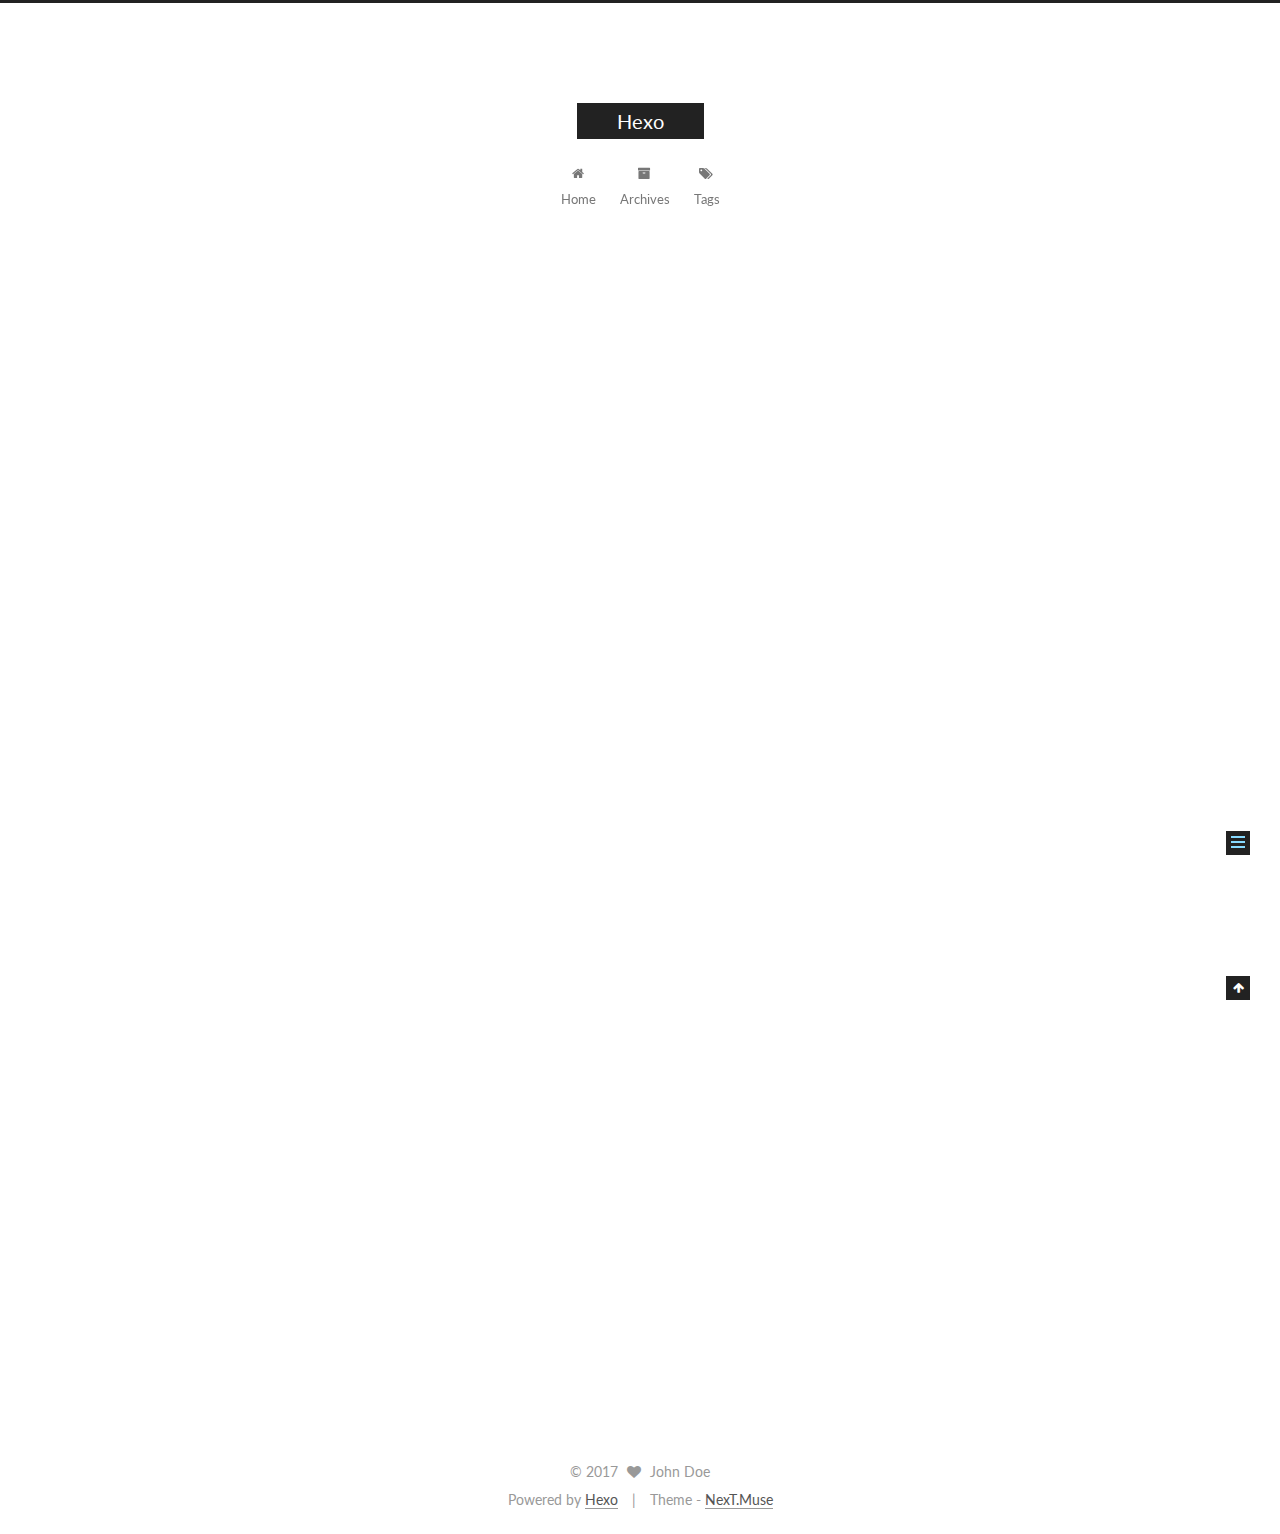
<file: 2017/05/24/hello-world/index.html>
<!doctype html>



  


<html class="theme-next muse use-motion" lang="">
<head>
  <meta charset="UTF-8"/>
<meta http-equiv="X-UA-Compatible" content="IE=edge" />
<meta name="viewport" content="width=device-width, initial-scale=1, maximum-scale=1"/>






<meta http-equiv="Cache-Control" content="no-transform" />
<meta http-equiv="Cache-Control" content="no-siteapp" />















  
  
  <link href="/lib/fancybox/source/jquery.fancybox.css?v=2.1.5" rel="stylesheet" type="text/css" />




  
  
  
  

  
    
    
  

  

  

  

  

  
    
    
    <link href="//fonts.googleapis.com/css?family=Lato:300,300italic,400,400italic,700,700italic&subset=latin,latin-ext" rel="stylesheet" type="text/css">
  






<link href="/lib/font-awesome/css/font-awesome.min.css?v=4.6.2" rel="stylesheet" type="text/css" />

<link href="/css/main.css?v=5.1.1" rel="stylesheet" type="text/css" />


  <meta name="keywords" content="Hexo, NexT" />








  <link rel="shortcut icon" type="image/x-icon" href="/favicon.ico?v=5.1.1" />






<meta name="description" content="Welcome to Hexo! This is your very first post. Check documentation for more info. If you get any problems when using Hexo, you can find the answer in troubleshooting or you can ask me on GitHub. Quick">
<meta property="og:type" content="article">
<meta property="og:title" content="Hello World">
<meta property="og:url" content="http://yoursite.com/2017/05/24/hello-world/index.html">
<meta property="og:site_name" content="Hexo">
<meta property="og:description" content="Welcome to Hexo! This is your very first post. Check documentation for more info. If you get any problems when using Hexo, you can find the answer in troubleshooting or you can ask me on GitHub. Quick">
<meta property="og:updated_time" content="2017-05-24T02:04:32.508Z">
<meta name="twitter:card" content="summary">
<meta name="twitter:title" content="Hello World">
<meta name="twitter:description" content="Welcome to Hexo! This is your very first post. Check documentation for more info. If you get any problems when using Hexo, you can find the answer in troubleshooting or you can ask me on GitHub. Quick">



<script type="text/javascript" id="hexo.configurations">
  var NexT = window.NexT || {};
  var CONFIG = {
    root: '/',
    scheme: 'Muse',
    sidebar: {"position":"left","display":"post","offset":12,"offset_float":0,"b2t":false,"scrollpercent":false},
    fancybox: true,
    motion: true,
    duoshuo: {
      userId: '0',
      author: 'Author'
    },
    algolia: {
      applicationID: '',
      apiKey: '',
      indexName: '',
      hits: {"per_page":10},
      labels: {"input_placeholder":"Search for Posts","hits_empty":"We didn't find any results for the search: ${query}","hits_stats":"${hits} results found in ${time} ms"}
    }
  };
</script>



  <link rel="canonical" href="http://yoursite.com/2017/05/24/hello-world/"/>





  <title>Hello World | Hexo</title>
</head>

<body itemscope itemtype="http://schema.org/WebPage" lang="">

  















  
  
    
  

  <div class="container sidebar-position-left page-post-detail ">
    <div class="headband"></div>

    <header id="header" class="header" itemscope itemtype="http://schema.org/WPHeader">
      <div class="header-inner"><div class="site-brand-wrapper">
  <div class="site-meta ">
    

    <div class="custom-logo-site-title">
      <a href="/"  class="brand" rel="start">
        <span class="logo-line-before"><i></i></span>
        <span class="site-title">Hexo</span>
        <span class="logo-line-after"><i></i></span>
      </a>
    </div>
      
        <p class="site-subtitle"></p>
      
  </div>

  <div class="site-nav-toggle">
    <button>
      <span class="btn-bar"></span>
      <span class="btn-bar"></span>
      <span class="btn-bar"></span>
    </button>
  </div>
</div>

<nav class="site-nav">
  

  
    <ul id="menu" class="menu">
      
        
        <li class="menu-item menu-item-home">
          <a href="/" rel="section">
            
              <i class="menu-item-icon fa fa-fw fa-home"></i> <br />
            
            Home
          </a>
        </li>
      
        
        <li class="menu-item menu-item-archives">
          <a href="/archives" rel="section">
            
              <i class="menu-item-icon fa fa-fw fa-archive"></i> <br />
            
            Archives
          </a>
        </li>
      
        
        <li class="menu-item menu-item-tags">
          <a href="/tags" rel="section">
            
              <i class="menu-item-icon fa fa-fw fa-tags"></i> <br />
            
            Tags
          </a>
        </li>
      

      
    </ul>
  

  
</nav>



 </div>
    </header>

    <main id="main" class="main">
      <div class="main-inner">
        <div class="content-wrap">
          <div id="content" class="content">
            

  <div id="posts" class="posts-expand">
    

  

  
  
  

  <article class="post post-type-normal " itemscope itemtype="http://schema.org/Article">
    <link itemprop="mainEntityOfPage" href="http://yoursite.com/2017/05/24/hello-world/">

    <span hidden itemprop="author" itemscope itemtype="http://schema.org/Person">
      <meta itemprop="name" content="John Doe">
      <meta itemprop="description" content="">
      <meta itemprop="image" content="/images/avatar.gif">
    </span>

    <span hidden itemprop="publisher" itemscope itemtype="http://schema.org/Organization">
      <meta itemprop="name" content="Hexo">
    </span>

    
      <header class="post-header">

        
        
          <h1 class="post-title" itemprop="name headline">Hello World</h1>
        

        <div class="post-meta">
          <span class="post-time">
            
              <span class="post-meta-item-icon">
                <i class="fa fa-calendar-o"></i>
              </span>
              
                <span class="post-meta-item-text">Posted on</span>
              
              <time title="Post created" itemprop="dateCreated datePublished" datetime="2017-05-24T10:04:32+08:00">
                2017-05-24
              </time>
            

            

            
          </span>

          

          
            
          

          
          

          

          

          

        </div>
      </header>
    

    <div class="post-body" itemprop="articleBody">

      
      

      
        <p>Welcome to <a href="https://hexo.io/" target="_blank" rel="external">Hexo</a>! This is your very first post. Check <a href="https://hexo.io/docs/" target="_blank" rel="external">documentation</a> for more info. If you get any problems when using Hexo, you can find the answer in <a href="https://hexo.io/docs/troubleshooting.html" target="_blank" rel="external">troubleshooting</a> or you can ask me on <a href="https://github.com/hexojs/hexo/issues" target="_blank" rel="external">GitHub</a>.</p>
<h2 id="Quick-Start"><a href="#Quick-Start" class="headerlink" title="Quick Start"></a>Quick Start</h2><h3 id="Create-a-new-post"><a href="#Create-a-new-post" class="headerlink" title="Create a new post"></a>Create a new post</h3><figure class="highlight bash"><table><tr><td class="gutter"><pre><div class="line">1</div></pre></td><td class="code"><pre><div class="line">$ hexo new <span class="string">"My New Post"</span></div></pre></td></tr></table></figure>
<p>More info: <a href="https://hexo.io/docs/writing.html" target="_blank" rel="external">Writing</a></p>
<h3 id="Run-server"><a href="#Run-server" class="headerlink" title="Run server"></a>Run server</h3><figure class="highlight bash"><table><tr><td class="gutter"><pre><div class="line">1</div></pre></td><td class="code"><pre><div class="line">$ hexo server</div></pre></td></tr></table></figure>
<p>More info: <a href="https://hexo.io/docs/server.html" target="_blank" rel="external">Server</a></p>
<h3 id="Generate-static-files"><a href="#Generate-static-files" class="headerlink" title="Generate static files"></a>Generate static files</h3><figure class="highlight bash"><table><tr><td class="gutter"><pre><div class="line">1</div></pre></td><td class="code"><pre><div class="line">$ hexo generate</div></pre></td></tr></table></figure>
<p>More info: <a href="https://hexo.io/docs/generating.html" target="_blank" rel="external">Generating</a></p>
<h3 id="Deploy-to-remote-sites"><a href="#Deploy-to-remote-sites" class="headerlink" title="Deploy to remote sites"></a>Deploy to remote sites</h3><figure class="highlight bash"><table><tr><td class="gutter"><pre><div class="line">1</div></pre></td><td class="code"><pre><div class="line">$ hexo deploy</div></pre></td></tr></table></figure>
<p>More info: <a href="https://hexo.io/docs/deployment.html" target="_blank" rel="external">Deployment</a></p>

      
    </div>

    <div>
      
        

      
    </div>

    <div>
      
        

      
    </div>

    <div>
      
        

      
    </div>

    <footer class="post-footer">
      

      
        
      

      
        <div class="post-nav">
          <div class="post-nav-next post-nav-item">
            
          </div>

          <span class="post-nav-divider"></span>

          <div class="post-nav-prev post-nav-item">
            
              <a href="/2017/05/24/news/" rel="prev" title="news">
                news <i class="fa fa-chevron-right"></i>
              </a>
            
          </div>
        </div>
      

      
      
    </footer>
  </article>



    <div class="post-spread">
      
    </div>
  </div>


          </div>
          


          
  <div class="comments" id="comments">
    
  </div>


        </div>
        
          
  
  <div class="sidebar-toggle">
    <div class="sidebar-toggle-line-wrap">
      <span class="sidebar-toggle-line sidebar-toggle-line-first"></span>
      <span class="sidebar-toggle-line sidebar-toggle-line-middle"></span>
      <span class="sidebar-toggle-line sidebar-toggle-line-last"></span>
    </div>
  </div>

  <aside id="sidebar" class="sidebar">
    <div class="sidebar-inner">

      

      
        <ul class="sidebar-nav motion-element">
          <li class="sidebar-nav-toc sidebar-nav-active" data-target="post-toc-wrap" >
            Table of Contents
          </li>
          <li class="sidebar-nav-overview" data-target="site-overview">
            Overview
          </li>
        </ul>
      

      <section class="site-overview sidebar-panel">
        <div class="site-author motion-element" itemprop="author" itemscope itemtype="http://schema.org/Person">
          <img class="site-author-image" itemprop="image"
               src="/images/avatar.gif"
               alt="John Doe" />
          <p class="site-author-name" itemprop="name">John Doe</p>
           
              <p class="site-description motion-element" itemprop="description"></p>
          
        </div>
        <nav class="site-state motion-element">

          
            <div class="site-state-item site-state-posts">
              <a href="/archives">
                <span class="site-state-item-count">2</span>
                <span class="site-state-item-name">posts</span>
              </a>
            </div>
          

          

          

        </nav>

        

        <div class="links-of-author motion-element">
          
        </div>

        
        

        
        

        


      </section>

      
      <!--noindex-->
        <section class="post-toc-wrap motion-element sidebar-panel sidebar-panel-active">
          <div class="post-toc">

            
              
            

            
              <div class="post-toc-content"><ol class="nav"><li class="nav-item nav-level-2"><a class="nav-link" href="#Quick-Start"><span class="nav-number">1.</span> <span class="nav-text">Quick Start</span></a><ol class="nav-child"><li class="nav-item nav-level-3"><a class="nav-link" href="#Create-a-new-post"><span class="nav-number">1.1.</span> <span class="nav-text">Create a new post</span></a></li><li class="nav-item nav-level-3"><a class="nav-link" href="#Run-server"><span class="nav-number">1.2.</span> <span class="nav-text">Run server</span></a></li><li class="nav-item nav-level-3"><a class="nav-link" href="#Generate-static-files"><span class="nav-number">1.3.</span> <span class="nav-text">Generate static files</span></a></li><li class="nav-item nav-level-3"><a class="nav-link" href="#Deploy-to-remote-sites"><span class="nav-number">1.4.</span> <span class="nav-text">Deploy to remote sites</span></a></li></ol></li></ol></div>
            

          </div>
        </section>
      <!--/noindex-->
      

      

    </div>
  </aside>


        
      </div>
    </main>

    <footer id="footer" class="footer">
      <div class="footer-inner">
        <div class="copyright" >
  
  &copy; 
  <span itemprop="copyrightYear">2017</span>
  <span class="with-love">
    <i class="fa fa-heart"></i>
  </span>
  <span class="author" itemprop="copyrightHolder">John Doe</span>
</div>


<div class="powered-by">
  Powered by <a class="theme-link" href="https://hexo.io">Hexo</a>
</div>

<div class="theme-info">
  Theme -
  <a class="theme-link" href="https://github.com/iissnan/hexo-theme-next">
    NexT.Muse
  </a>
</div>


        

        
      </div>
    </footer>

    
      <div class="back-to-top">
        <i class="fa fa-arrow-up"></i>
        
      </div>
    

  </div>

  

<script type="text/javascript">
  if (Object.prototype.toString.call(window.Promise) !== '[object Function]') {
    window.Promise = null;
  }
</script>









  












  
  <script type="text/javascript" src="/lib/jquery/index.js?v=2.1.3"></script>

  
  <script type="text/javascript" src="/lib/fastclick/lib/fastclick.min.js?v=1.0.6"></script>

  
  <script type="text/javascript" src="/lib/jquery_lazyload/jquery.lazyload.js?v=1.9.7"></script>

  
  <script type="text/javascript" src="/lib/velocity/velocity.min.js?v=1.2.1"></script>

  
  <script type="text/javascript" src="/lib/velocity/velocity.ui.min.js?v=1.2.1"></script>

  
  <script type="text/javascript" src="/lib/fancybox/source/jquery.fancybox.pack.js?v=2.1.5"></script>


  


  <script type="text/javascript" src="/js/src/utils.js?v=5.1.1"></script>

  <script type="text/javascript" src="/js/src/motion.js?v=5.1.1"></script>



  
  

  
  <script type="text/javascript" src="/js/src/scrollspy.js?v=5.1.1"></script>
<script type="text/javascript" src="/js/src/post-details.js?v=5.1.1"></script>



  


  <script type="text/javascript" src="/js/src/bootstrap.js?v=5.1.1"></script>



  


  




	





  





  





  






  





  

  

  

  

  

</body>
</html>
</file>
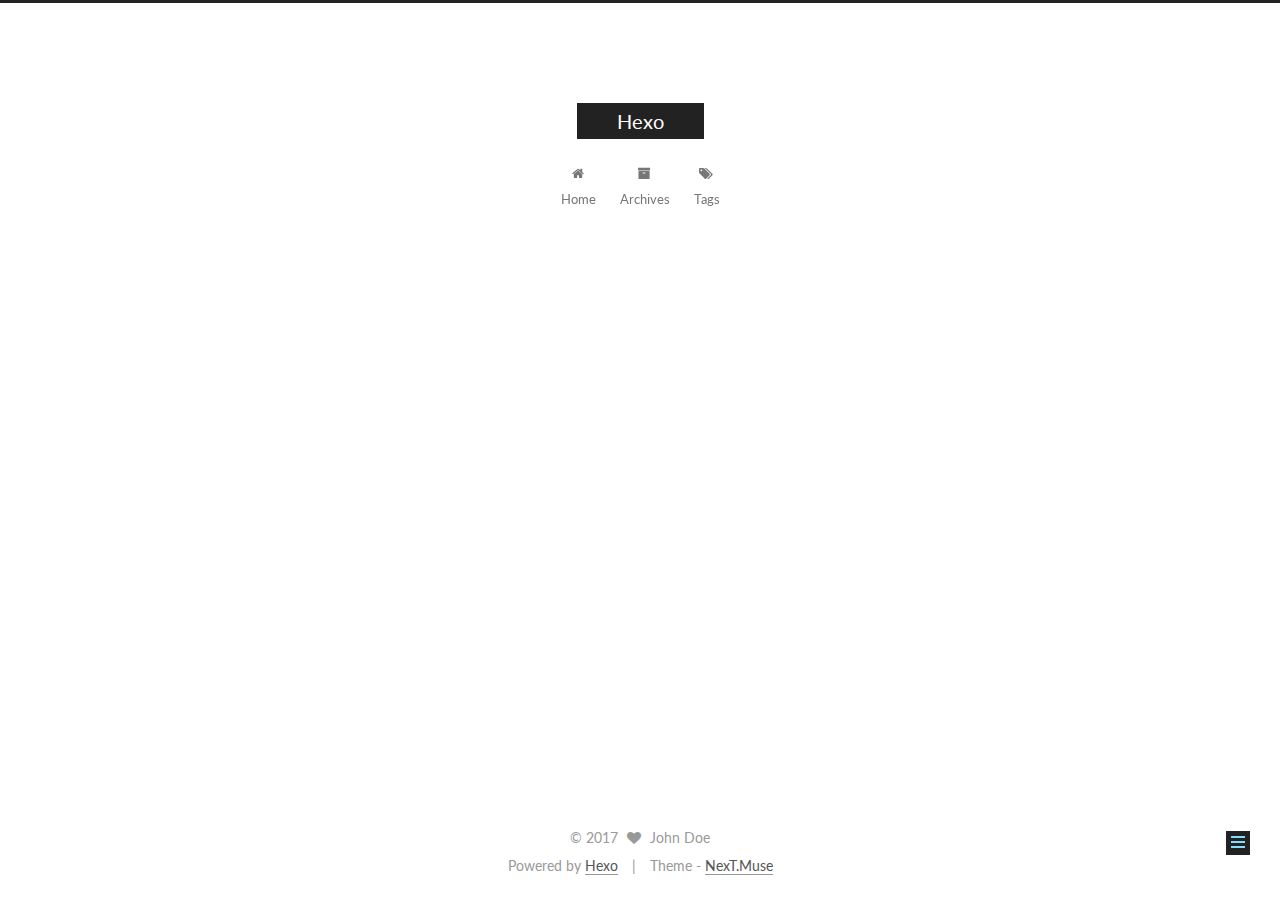
<file: 2017/05/24/news/index.html>
<!doctype html>



  


<html class="theme-next muse use-motion" lang="">
<head>
  <meta charset="UTF-8"/>
<meta http-equiv="X-UA-Compatible" content="IE=edge" />
<meta name="viewport" content="width=device-width, initial-scale=1, maximum-scale=1"/>






<meta http-equiv="Cache-Control" content="no-transform" />
<meta http-equiv="Cache-Control" content="no-siteapp" />















  
  
  <link href="/lib/fancybox/source/jquery.fancybox.css?v=2.1.5" rel="stylesheet" type="text/css" />




  
  
  
  

  
    
    
  

  

  

  

  

  
    
    
    <link href="//fonts.googleapis.com/css?family=Lato:300,300italic,400,400italic,700,700italic&subset=latin,latin-ext" rel="stylesheet" type="text/css">
  






<link href="/lib/font-awesome/css/font-awesome.min.css?v=4.6.2" rel="stylesheet" type="text/css" />

<link href="/css/main.css?v=5.1.1" rel="stylesheet" type="text/css" />


  <meta name="keywords" content="Hexo, NexT" />








  <link rel="shortcut icon" type="image/x-icon" href="/favicon.ico?v=5.1.1" />






<meta property="og:type" content="article">
<meta property="og:title" content="news">
<meta property="og:url" content="http://yoursite.com/2017/05/24/news/index.html">
<meta property="og:site_name" content="Hexo">
<meta property="og:updated_time" content="2017-05-24T02:13:42.599Z">
<meta name="twitter:card" content="summary">
<meta name="twitter:title" content="news">



<script type="text/javascript" id="hexo.configurations">
  var NexT = window.NexT || {};
  var CONFIG = {
    root: '/',
    scheme: 'Muse',
    sidebar: {"position":"left","display":"post","offset":12,"offset_float":0,"b2t":false,"scrollpercent":false},
    fancybox: true,
    motion: true,
    duoshuo: {
      userId: '0',
      author: 'Author'
    },
    algolia: {
      applicationID: '',
      apiKey: '',
      indexName: '',
      hits: {"per_page":10},
      labels: {"input_placeholder":"Search for Posts","hits_empty":"We didn't find any results for the search: ${query}","hits_stats":"${hits} results found in ${time} ms"}
    }
  };
</script>



  <link rel="canonical" href="http://yoursite.com/2017/05/24/news/"/>





  <title>news | Hexo</title>
</head>

<body itemscope itemtype="http://schema.org/WebPage" lang="">

  















  
  
    
  

  <div class="container sidebar-position-left page-post-detail ">
    <div class="headband"></div>

    <header id="header" class="header" itemscope itemtype="http://schema.org/WPHeader">
      <div class="header-inner"><div class="site-brand-wrapper">
  <div class="site-meta ">
    

    <div class="custom-logo-site-title">
      <a href="/"  class="brand" rel="start">
        <span class="logo-line-before"><i></i></span>
        <span class="site-title">Hexo</span>
        <span class="logo-line-after"><i></i></span>
      </a>
    </div>
      
        <p class="site-subtitle"></p>
      
  </div>

  <div class="site-nav-toggle">
    <button>
      <span class="btn-bar"></span>
      <span class="btn-bar"></span>
      <span class="btn-bar"></span>
    </button>
  </div>
</div>

<nav class="site-nav">
  

  
    <ul id="menu" class="menu">
      
        
        <li class="menu-item menu-item-home">
          <a href="/" rel="section">
            
              <i class="menu-item-icon fa fa-fw fa-home"></i> <br />
            
            Home
          </a>
        </li>
      
        
        <li class="menu-item menu-item-archives">
          <a href="/archives" rel="section">
            
              <i class="menu-item-icon fa fa-fw fa-archive"></i> <br />
            
            Archives
          </a>
        </li>
      
        
        <li class="menu-item menu-item-tags">
          <a href="/tags" rel="section">
            
              <i class="menu-item-icon fa fa-fw fa-tags"></i> <br />
            
            Tags
          </a>
        </li>
      

      
    </ul>
  

  
</nav>



 </div>
    </header>

    <main id="main" class="main">
      <div class="main-inner">
        <div class="content-wrap">
          <div id="content" class="content">
            

  <div id="posts" class="posts-expand">
    

  

  
  
  

  <article class="post post-type-normal " itemscope itemtype="http://schema.org/Article">
    <link itemprop="mainEntityOfPage" href="http://yoursite.com/2017/05/24/news/">

    <span hidden itemprop="author" itemscope itemtype="http://schema.org/Person">
      <meta itemprop="name" content="John Doe">
      <meta itemprop="description" content="">
      <meta itemprop="image" content="/images/avatar.gif">
    </span>

    <span hidden itemprop="publisher" itemscope itemtype="http://schema.org/Organization">
      <meta itemprop="name" content="Hexo">
    </span>

    
      <header class="post-header">

        
        
          <h1 class="post-title" itemprop="name headline">news</h1>
        

        <div class="post-meta">
          <span class="post-time">
            
              <span class="post-meta-item-icon">
                <i class="fa fa-calendar-o"></i>
              </span>
              
                <span class="post-meta-item-text">Posted on</span>
              
              <time title="Post created" itemprop="dateCreated datePublished" datetime="2017-05-24T10:13:42+08:00">
                2017-05-24
              </time>
            

            

            
          </span>

          

          
            
          

          
          

          

          

          

        </div>
      </header>
    

    <div class="post-body" itemprop="articleBody">

      
      

      
        
      
    </div>

    <div>
      
        

      
    </div>

    <div>
      
        

      
    </div>

    <div>
      
        

      
    </div>

    <footer class="post-footer">
      

      
        
      

      
        <div class="post-nav">
          <div class="post-nav-next post-nav-item">
            
              <a href="/2017/05/24/hello-world/" rel="next" title="Hello World">
                <i class="fa fa-chevron-left"></i> Hello World
              </a>
            
          </div>

          <span class="post-nav-divider"></span>

          <div class="post-nav-prev post-nav-item">
            
          </div>
        </div>
      

      
      
    </footer>
  </article>



    <div class="post-spread">
      
    </div>
  </div>


          </div>
          


          
  <div class="comments" id="comments">
    
  </div>


        </div>
        
          
  
  <div class="sidebar-toggle">
    <div class="sidebar-toggle-line-wrap">
      <span class="sidebar-toggle-line sidebar-toggle-line-first"></span>
      <span class="sidebar-toggle-line sidebar-toggle-line-middle"></span>
      <span class="sidebar-toggle-line sidebar-toggle-line-last"></span>
    </div>
  </div>

  <aside id="sidebar" class="sidebar">
    <div class="sidebar-inner">

      

      

      <section class="site-overview sidebar-panel sidebar-panel-active">
        <div class="site-author motion-element" itemprop="author" itemscope itemtype="http://schema.org/Person">
          <img class="site-author-image" itemprop="image"
               src="/images/avatar.gif"
               alt="John Doe" />
          <p class="site-author-name" itemprop="name">John Doe</p>
           
              <p class="site-description motion-element" itemprop="description"></p>
          
        </div>
        <nav class="site-state motion-element">

          
            <div class="site-state-item site-state-posts">
              <a href="/archives">
                <span class="site-state-item-count">2</span>
                <span class="site-state-item-name">posts</span>
              </a>
            </div>
          

          

          

        </nav>

        

        <div class="links-of-author motion-element">
          
        </div>

        
        

        
        

        


      </section>

      

      

    </div>
  </aside>


        
      </div>
    </main>

    <footer id="footer" class="footer">
      <div class="footer-inner">
        <div class="copyright" >
  
  &copy; 
  <span itemprop="copyrightYear">2017</span>
  <span class="with-love">
    <i class="fa fa-heart"></i>
  </span>
  <span class="author" itemprop="copyrightHolder">John Doe</span>
</div>


<div class="powered-by">
  Powered by <a class="theme-link" href="https://hexo.io">Hexo</a>
</div>

<div class="theme-info">
  Theme -
  <a class="theme-link" href="https://github.com/iissnan/hexo-theme-next">
    NexT.Muse
  </a>
</div>


        

        
      </div>
    </footer>

    
      <div class="back-to-top">
        <i class="fa fa-arrow-up"></i>
        
      </div>
    

  </div>

  

<script type="text/javascript">
  if (Object.prototype.toString.call(window.Promise) !== '[object Function]') {
    window.Promise = null;
  }
</script>









  












  
  <script type="text/javascript" src="/lib/jquery/index.js?v=2.1.3"></script>

  
  <script type="text/javascript" src="/lib/fastclick/lib/fastclick.min.js?v=1.0.6"></script>

  
  <script type="text/javascript" src="/lib/jquery_lazyload/jquery.lazyload.js?v=1.9.7"></script>

  
  <script type="text/javascript" src="/lib/velocity/velocity.min.js?v=1.2.1"></script>

  
  <script type="text/javascript" src="/lib/velocity/velocity.ui.min.js?v=1.2.1"></script>

  
  <script type="text/javascript" src="/lib/fancybox/source/jquery.fancybox.pack.js?v=2.1.5"></script>


  


  <script type="text/javascript" src="/js/src/utils.js?v=5.1.1"></script>

  <script type="text/javascript" src="/js/src/motion.js?v=5.1.1"></script>



  
  

  
  <script type="text/javascript" src="/js/src/scrollspy.js?v=5.1.1"></script>
<script type="text/javascript" src="/js/src/post-details.js?v=5.1.1"></script>



  


  <script type="text/javascript" src="/js/src/bootstrap.js?v=5.1.1"></script>



  


  




	





  





  





  






  





  

  

  

  

  

</body>
</html>
</file>
<file: css/main.css>
/* normalize.css v3.0.2 | MIT License | git.io/normalize */
html {
  font-family: sans-serif; /* 1 */
  -ms-text-size-adjust: 100%; /* 2 */
  -webkit-text-size-adjust: 100%; /* 2 */
}
body {
  margin: 0;
}
article,
aside,
details,
figcaption,
figure,
footer,
header,
hgroup,
main,
menu,
nav,
section,
summary {
  display: block;
}
audio,
canvas,
progress,
video {
  display: inline-block; /* 1 */
  vertical-align: baseline; /* 2 */
}
audio:not([controls]) {
  display: none;
  height: 0;
}
[hidden],
template {
  display: none;
}
a {
  background-color: transparent;
}
a:active,
a:hover {
  outline: 0;
}
abbr[title] {
  border-bottom: 1px dotted;
}
b,
strong {
  font-weight: bold;
}
dfn {
  font-style: italic;
}
h1 {
  font-size: 2em;
  margin: 0.67em 0;
}
mark {
  background: #ff0;
  color: #000;
}
small {
  font-size: 80%;
}
sub,
sup {
  font-size: 75%;
  line-height: 0;
  position: relative;
  vertical-align: baseline;
}
sup {
  top: -0.5em;
}
sub {
  bottom: -0.25em;
}
img {
  border: 0;
}
svg:not(:root) {
  overflow: hidden;
}
figure {
  margin: 1em 40px;
}
hr {
  -moz-box-sizing: content-box;
  box-sizing: content-box;
  height: 0;
}
pre {
  overflow: auto;
}
code,
kbd,
pre,
samp {
  font-family: monospace, monospace;
  font-size: 1em;
}
button,
input,
optgroup,
select,
textarea {
  color: inherit; /* 1 */
  font: inherit; /* 2 */
  margin: 0; /* 3 */
}
button {
  overflow: visible;
}
button,
select {
  text-transform: none;
}
button,
html input[type="button"],
input[type="reset"],
input[type="submit"] {
  -webkit-appearance: button; /* 2 */
  cursor: pointer; /* 3 */
}
button[disabled],
html input[disabled] {
  cursor: default;
}
button::-moz-focus-inner,
input::-moz-focus-inner {
  border: 0;
  padding: 0;
}
input {
  line-height: normal;
}
input[type="checkbox"],
input[type="radio"] {
  box-sizing: border-box; /* 1 */
  padding: 0; /* 2 */
}
input[type="number"]::-webkit-inner-spin-button,
input[type="number"]::-webkit-outer-spin-button {
  height: auto;
}
input[type="search"] {
  -webkit-appearance: textfield; /* 1 */
  -moz-box-sizing: content-box;
  -webkit-box-sizing: content-box; /* 2 */
  box-sizing: content-box;
}
input[type="search"]::-webkit-search-cancel-button,
input[type="search"]::-webkit-search-decoration {
  -webkit-appearance: none;
}
fieldset {
  border: 1px solid #c0c0c0;
  margin: 0 2px;
  padding: 0.35em 0.625em 0.75em;
}
legend {
  border: 0; /* 1 */
  padding: 0; /* 2 */
}
textarea {
  overflow: auto;
}
optgroup {
  font-weight: bold;
}
table {
  border-collapse: collapse;
  border-spacing: 0;
}
td,
th {
  padding: 0;
}
::selection {
  background: #262a30;
  color: #fff;
}
body {
  position: relative;
  font-family: 'Lato', "PingFang SC", "Microsoft YaHei", sans-serif;
  font-size: 14px;
  line-height: 2;
  color: #555;
  background: #fff;
}
@media (max-width: 767px) {
  body {
    padding-right: 0 !important;
  }
}
@media (min-width: 768px) and (max-width: 991px) {
  body {
    padding-right: 0 !important;
  }
}
@media (min-width: 1600px) {
  body {
    font-size: 16px;
  }
}
h1,
h2,
h3,
h4,
h5,
h6 {
  margin: 0;
  padding: 0;
  font-weight: bold;
  line-height: 1.5;
  font-family: 'Lato', "PingFang SC", "Microsoft YaHei", sans-serif;
}
h2,
h3,
h4,
h5,
h6 {
  margin: 20px 0 15px;
}
h1 {
  font-size: 22px;
}
@media (max-width: 767px) {
  h1 {
    font-size: 18px;
  }
}
h2 {
  font-size: 20px;
}
@media (max-width: 767px) {
  h2 {
    font-size: 16px;
  }
}
h3 {
  font-size: 18px;
}
@media (max-width: 767px) {
  h3 {
    font-size: 14px;
  }
}
h4 {
  font-size: 16px;
}
@media (max-width: 767px) {
  h4 {
    font-size: 12px;
  }
}
h5 {
  font-size: 14px;
}
@media (max-width: 767px) {
  h5 {
    font-size: 10px;
  }
}
h6 {
  font-size: 12px;
}
@media (max-width: 767px) {
  h6 {
    font-size: 8px;
  }
}
p {
  margin: 0 0 25px 0;
}
a {
  color: #555;
  text-decoration: none;
  border-bottom: 1px solid #999;
  word-wrap: break-word;
}
a:hover {
  color: #222;
  border-bottom-color: #222;
}
blockquote {
  margin: 0;
  padding: 0;
}
img {
  display: block;
  margin: auto;
  max-width: 100%;
  height: auto;
}
hr {
  margin: 40px 0;
  height: 3px;
  border: none;
  background-color: #ddd;
  background-image: repeating-linear-gradient(-45deg, #fff, #fff 4px, transparent 4px, transparent 8px);
}
blockquote {
  padding: 0 15px;
  color: #666;
  border-left: 4px solid #ddd;
}
blockquote cite::before {
  content: "-";
  padding: 0 5px;
}
dt {
  font-weight: 700;
}
dd {
  margin: 0;
  padding: 0;
}
.text-left {
  text-align: left;
}
.text-center {
  text-align: center;
}
.text-right {
  text-align: right;
}
.text-justify {
  text-align: justify;
}
.text-nowrap {
  white-space: nowrap;
}
.text-lowercase {
  text-transform: lowercase;
}
.text-uppercase {
  text-transform: uppercase;
}
.text-capitalize {
  text-transform: capitalize;
}
.center-block {
  display: block;
  margin-left: auto;
  margin-right: auto;
}
.clearfix:before,
.clearfix:after {
  content: " ";
  display: table;
}
.clearfix:after {
  clear: both;
}
.pullquote {
  width: 45%;
}
.pullquote.left {
  float: left;
  margin-left: 5px;
  margin-right: 10px;
}
.pullquote.right {
  float: right;
  margin-left: 10px;
  margin-right: 5px;
}
.affix.affix.affix {
  position: fixed;
}
.translation {
  margin-top: -20px;
  font-size: 14px;
  color: #999;
}
.scrollbar-measure {
  width: 100px;
  height: 100px;
  overflow: scroll;
  position: absolute;
  top: -9999px;
}
.use-motion .motion-element {
  opacity: 0;
}
table {
  margin: 20px 0;
  width: 100%;
  border-collapse: collapse;
  border-spacing: 0;
  border: 1px solid #ddd;
  font-size: 14px;
  table-layout: fixed;
  word-wrap: break-all;
}
table>tbody>tr:nth-of-type(odd) {
  background-color: #f9f9f9;
}
table>tbody>tr:hover {
  background-color: #f5f5f5;
}
caption,
th,
td {
  padding: 8px;
  text-align: left;
  vertical-align: middle;
  font-weight: normal;
}
th,
td {
  border-bottom: 3px solid #ddd;
  border-right: 1px solid #eee;
}
th {
  padding-bottom: 10px;
  font-weight: 700;
}
td {
  border-bottom-width: 1px;
}
html,
body {
  height: 100%;
}
.container {
  position: relative;
  min-height: 100%;
}
.header-inner {
  margin: 0 auto;
  padding: 100px 0 70px;
  width: 700px;
}
@media (min-width: 1600px) {
  .container .header-inner {
    width: 900px;
  }
}
.main {
  padding-bottom: 150px;
}
.main-inner {
  margin: 0 auto;
  width: 700px;
}
@media (min-width: 1600px) {
  .container .main-inner {
    width: 900px;
  }
}
.footer {
  position: absolute;
  left: 0;
  bottom: 0;
  width: 100%;
  min-height: 50px;
}
.footer-inner {
  box-sizing: border-box;
  margin: 20px auto;
  width: 700px;
}
@media (min-width: 1600px) {
  .container .footer-inner {
    width: 900px;
  }
}
pre,
.highlight {
  overflow: auto;
  margin: 20px 0;
  padding: 0;
  font-size: 13px;
  color: #4d4d4c;
  background: #f7f7f7;
  line-height: 1.6;
}
pre,
code {
  font-family: consolas, Menlo, "PingFang SC", "Microsoft YaHei", monospace;
}
code {
  padding: 2px 4px;
  word-wrap: break-word;
  color: #555;
  background: #eee;
  border-radius: 3px;
  font-size: 13px;
}
pre code {
  padding: 0;
  color: #4d4d4c;
  background: none;
  text-shadow: none;
}
.highlight {
  border-radius: 1px;
}
.highlight pre {
  border: none;
  margin: 0;
  padding: 10px 0;
}
.highlight table {
  margin: 0;
  width: auto;
  border: none;
}
.highlight td {
  border: none;
  padding: 0;
}
.highlight figcaption {
  font-size: 1em;
  color: #4d4d4c;
  line-height: 1em;
  margin-bottom: 1em;
}
.highlight figcaption:before,
.highlight figcaption:after {
  content: " ";
  display: table;
}
.highlight figcaption:after {
  clear: both;
}
.highlight figcaption a {
  float: right;
  color: #4d4d4c;
}
.highlight figcaption a:hover {
  border-bottom-color: #4d4d4c;
}
.highlight .gutter pre {
  padding-left: 10px;
  padding-right: 10px;
  color: #869194;
  text-align: right;
  background-color: #eff2f3;
}
.highlight .code pre {
  width: 100%;
  padding-left: 10px;
  padding-right: 10px;
  background-color: #f7f7f7;
}
.highlight .line {
  height: 20px;
}
.gutter {
  -webkit-user-select: none;
  -moz-user-select: none;
  -ms-user-select: none;
  user-select: none;
}
.gist table {
  width: auto;
}
.gist table td {
  border: none;
}
pre .deletion {
  background: #fdd;
}
pre .addition {
  background: #dfd;
}
pre .meta {
  color: #8959a8;
}
pre .comment {
  color: #8e908c;
}
pre .variable,
pre .attribute,
pre .tag,
pre .regexp,
pre .ruby .constant,
pre .xml .tag .title,
pre .xml .pi,
pre .xml .doctype,
pre .html .doctype,
pre .css .id,
pre .css .class,
pre .css .pseudo {
  color: #c82829;
}
pre .number,
pre .preprocessor,
pre .built_in,
pre .literal,
pre .params,
pre .constant,
pre .command {
  color: #f5871f;
}
pre .ruby .class .title,
pre .css .rules .attribute,
pre .string,
pre .value,
pre .inheritance,
pre .header,
pre .ruby .symbol,
pre .xml .cdata,
pre .special,
pre .number,
pre .formula {
  color: #718c00;
}
pre .title,
pre .css .hexcolor {
  color: #3e999f;
}
pre .function,
pre .python .decorator,
pre .python .title,
pre .ruby .function .title,
pre .ruby .title .keyword,
pre .perl .sub,
pre .javascript .title,
pre .coffeescript .title {
  color: #4271ae;
}
pre .keyword,
pre .javascript .function {
  color: #8959a8;
}
.full-image.full-image.full-image {
  border: none;
  max-width: 100%;
  width: auto;
  margin: 20px auto;
}
@media (min-width: 992px) {
  .full-image.full-image.full-image {
    max-width: none;
    width: 110%;
    margin: 25px -5%;
  }
}
.blockquote-center,
.page-home .post-type-quote blockquote,
.page-post-detail .post-type-quote blockquote {
  position: relative;
  margin: 40px 0;
  padding: 0;
  border-left: none;
  text-align: center;
}
.blockquote-center::before,
.page-home .post-type-quote blockquote::before,
.page-post-detail .post-type-quote blockquote::before,
.blockquote-center::after,
.page-home .post-type-quote blockquote::after,
.page-post-detail .post-type-quote blockquote::after {
  position: absolute;
  content: ' ';
  display: block;
  width: 100%;
  height: 24px;
  opacity: 0.2;
  background-repeat: no-repeat;
  background-position: 0 -6px;
  background-size: 22px 22px;
}
.blockquote-center::before,
.page-home .post-type-quote blockquote::before,
.page-post-detail .post-type-quote blockquote::before {
  top: -20px;
  background-image: url("../images/quote-l.svg");
  border-top: 1px solid #ccc;
}
.blockquote-center::after,
.page-home .post-type-quote blockquote::after,
.page-post-detail .post-type-quote blockquote::after {
  bottom: -20px;
  background-image: url("../images/quote-r.svg");
  border-bottom: 1px solid #ccc;
  background-position: 100% 8px;
}
.blockquote-center p,
.page-home .post-type-quote blockquote p,
.page-post-detail .post-type-quote blockquote p,
.blockquote-center div,
.page-home .post-type-quote blockquote div,
.page-post-detail .post-type-quote blockquote div {
  text-align: center;
}
.post .post-body .group-picture img {
  box-sizing: border-box;
  padding: 0 3px;
  border: none;
}
.post .group-picture-row {
  overflow: hidden;
  margin-top: 6px;
}
.post .group-picture-row:first-child {
  margin-top: 0;
}
.post .group-picture-column {
  float: left;
}
.page-post-detail .post-body .group-picture-column {
  float: none;
  margin-top: 10px;
  width: auto !important;
}
.page-post-detail .post-body .group-picture-column img {
  margin: 0 auto;
}
.page-archive .group-picture-container {
  overflow: hidden;
}
.page-archive .group-picture-row {
  float: left;
}
.page-archive .group-picture-row:first-child {
  margin-top: 6px;
}
.page-archive .group-picture-column {
  max-width: 150px;
  max-height: 150px;
}
.note {
  padding: 20px;
  margin: 20px 0;
  border: 1px solid #eee;
  border-left-width: 5px;
  border-radius: 3px;
}
.note h2,
.note h3,
.note h4,
.note h5,
.note h6 {
  margin-top: 0;
  margin-bottom: 5px;
}
.note p:last-child {
  margin-bottom: 0;
}
.note code {
  border-radius: 3px;
}
.note+.note {
  margin-top: -5px;
}
.default {
  border-left-color: #777;
}
.default h2,
.default h3,
.default h4,
.default h5,
.default h6 {
  color: #777;
}
.primary {
  border-left-color: #428bca;
}
.primary h2,
.primary h3,
.primary h4,
.primary h5,
.primary h6 {
  color: #428bca;
}
.success {
  border-left-color: #5cb85c;
}
.success h2,
.success h3,
.success h4,
.success h5,
.success h6 {
  color: #5cb85c;
}
.danger {
  border-left-color: #d9534f;
}
.danger h2,
.danger h3,
.danger h4,
.danger h5,
.danger h6 {
  color: #d9534f;
}
.warning {
  border-left-color: #f0ad4e;
}
.warning h2,
.warning h3,
.warning h4,
.warning h5,
.warning h6 {
  color: #f0ad4e;
}
.info {
  border-left-color: #5bc0de;
}
.info h2,
.info h3,
.info h4,
.info h5,
.info h6 {
  color: #5bc0de;
}
.btn {
  display: inline-block;
  padding: 0 20px;
  font-size: 14px;
  color: #fff;
  background: #222;
  border: 2px solid #222;
  text-decoration: none;
  border-radius: 0;
  transition-property: background-color;
  transition-duration: 0.2s;
  transition-timing-function: ease-in-out;
  transition-delay: 0s;
}
.btn:hover,
.post-button .btn:hover {
  border-color: #222;
  color: #222;
  background: #fff;
}
.btn-bar {
  display: block;
  width: 22px;
  height: 2px;
  background: #555;
  border-radius: 1px;
}
.btn-bar+.btn-bar {
  margin-top: 4px;
}
.pagination {
  margin: 120px 0 40px;
  text-align: center;
  border-top: 1px solid #eee;
}
.page-number-basic,
.pagination .prev,
.pagination .next,
.pagination .page-number,
.pagination .space {
  display: inline-block;
  position: relative;
  top: -1px;
  margin: 0 10px;
  padding: 0 10px;
  line-height: 30px;
}
@media (max-width: 767px) {
  .page-number-basic,
  .pagination .prev,
  .pagination .next,
  .pagination .page-number,
  .pagination .space {
    margin: 0 5px;
  }
}
.pagination .prev,
.pagination .next,
.pagination .page-number {
  border-bottom: 0;
  border-top: 1px solid #eee;
  transition-property: border-color;
  transition-duration: 0.2s;
  transition-timing-function: ease-in-out;
  transition-delay: 0s;
}
.pagination .prev:hover,
.pagination .next:hover,
.pagination .page-number:hover {
  border-top-color: #222;
}
.pagination .space {
  padding: 0;
  margin: 0;
}
.pagination .prev {
  margin-left: 0;
}
.pagination .next {
  margin-right: 0;
}
.pagination .page-number.current {
  color: #fff;
  background: #ccc;
  border-top-color: #ccc;
}
@media (max-width: 767px) {
  .pagination {
    border-top: none;
  }
  .pagination .prev,
  .pagination .next,
  .pagination .page-number {
    margin-bottom: 10px;
    border-top: 0;
    border-bottom: 1px solid #eee;
  }
  .pagination .prev:hover,
  .pagination .next:hover,
  .pagination .page-number:hover {
    border-bottom-color: #222;
  }
}
.comments {
  margin: 60px 20px 0;
}
.tag-cloud {
  text-align: center;
}
.tag-cloud a {
  display: inline-block;
  margin: 10px;
}
.back-to-top {
  box-sizing: border-box;
  position: fixed;
  bottom: -100px;
  right: 30px;
  z-index: 1050;
  padding: 0 6px;
  width: 24px;
  background: #222;
  font-size: 12px;
  opacity: 1;
  color: #fff;
  cursor: pointer;
  text-align: center;
  -webkit-transform: translateZ(0);
  transition-property: bottom;
  transition-duration: 0.2s;
  transition-timing-function: ease-in-out;
  transition-delay: 0s;
}
@media (max-width: 767px) {
  .back-to-top {
    display: none;
  }
}
@media (min-width: 768px) and (max-width: 991px) {
  .back-to-top {
    display: none;
  }
}
.back-to-top.back-to-top-on {
  bottom: 19px;
}
.header {
  background: transparent;
}
.header-inner {
  position: relative;
}
.headband {
  height: 3px;
  background: #222;
}
.site-meta {
  margin: 0;
  text-align: center;
}
@media (max-width: 767px) {
  .site-meta {
    text-align: center;
  }
}
.brand {
  position: relative;
  display: inline-block;
  padding: 0 40px;
  color: #fff;
  background: #222;
  border-bottom: none;
}
.brand:hover {
  color: #fff;
}
.logo {
  display: inline-block;
  margin-right: 5px;
  line-height: 36px;
  vertical-align: top;
}
.site-title {
  display: inline-block;
  vertical-align: top;
  line-height: 36px;
  font-size: 20px;
  font-weight: normal;
  font-family: 'Lato', "PingFang SC", "Microsoft YaHei", sans-serif;
}
.site-subtitle {
  margin-top: 10px;
  font-size: 13px;
  color: #999;
}
.use-motion .brand {
  opacity: 0;
}
.use-motion .logo,
.use-motion .site-title,
.use-motion .site-subtitle {
  opacity: 0;
  position: relative;
  top: -10px;
}
.site-nav-toggle {
  display: none;
  position: absolute;
  top: 10px;
  left: 10px;
}
@media (max-width: 767px) {
  .site-nav-toggle {
    display: block;
  }
}
.site-nav-toggle button {
  margin-top: 2px;
  padding: 9px 10px;
  background: transparent;
  border: none;
}
@media (max-width: 767px) {
  .site-nav {
    display: none;
    margin: 0 -10px;
    padding: 0 10px;
    clear: both;
    border-top: 1px solid #ddd;
  }
}
@media (min-width: 768px) and (max-width: 991px) {
  .site-nav {
    display: block !important;
  }
}
@media (min-width: 992px) {
  .site-nav {
    display: block !important;
  }
}
.menu {
  margin-top: 20px;
  padding-left: 0;
  text-align: center;
}
.menu .menu-item {
  display: inline-block;
  margin: 0 10px;
  list-style: none;
}
@media screen and (max-width: 767px) {
  .menu .menu-item {
    margin-top: 10px;
  }
}
.menu .menu-item a {
  display: block;
  font-size: 13px;
  line-height: inherit;
  border-bottom: 1px solid transparent;
  transition-property: border-color;
  transition-duration: 0.2s;
  transition-timing-function: ease-in-out;
  transition-delay: 0s;
}
.menu .menu-item a:hover {
  border-bottom-color: #222;
}
.menu .menu-item .fa {
  margin-right: 5px;
}
.use-motion .menu-item {
  opacity: 0;
}
.post-body {
  font-family: 'Lato', "PingFang SC", "Microsoft YaHei", sans-serif;
}
@media (max-width: 767px) {
  .post-body {
    word-break: break-word;
  }
}
.post-body .fancybox img {
  display: block !important;
  margin: 0 auto;
  cursor: pointer;
  cursor: zoom-in;
  cursor: -webkit-zoom-in;
}
.post-body .image-caption,
.post-body .figure .caption {
  margin: 10px auto 15px;
  text-align: center;
  font-size: 14px;
  color: #999;
  font-weight: bold;
  line-height: 1;
}
.post-sticky-flag {
  display: inline-block;
  font-size: 16px;
  -ms-transform: rotate(30deg);
  -webkit-transform: rotate(30deg);
  -moz-transform: rotate(30deg);
  -ms-transform: rotate(30deg);
  -o-transform: rotate(30deg);
  transform: rotate(30deg);
}
.posts-expand {
  padding-top: 40px;
}
@media (max-width: 767px) {
  .posts-expand {
    margin: 0 20px;
  }
  .post-body pre {
    padding: 10px;
  }
  .post-body pre .gutter pre {
    padding-right: 10px;
  }
  .post-body .highlight {
    margin-left: 0px;
    margin-right: 0px;
    padding: 0;
  }
  .post-body .highlight .gutter pre {
    padding-right: 10px;
  }
}
@media (min-width: 992px) {
  .posts-expand .post-body {
    text-align: justify;
  }
}
.posts-expand .post-body h2,
.posts-expand .post-body h3,
.posts-expand .post-body h4,
.posts-expand .post-body h5,
.posts-expand .post-body h6 {
  padding-top: 10px;
}
.posts-expand .post-body h2 .header-anchor,
.posts-expand .post-body h3 .header-anchor,
.posts-expand .post-body h4 .header-anchor,
.posts-expand .post-body h5 .header-anchor,
.posts-expand .post-body h6 .header-anchor {
  float: right;
  margin-left: 10px;
  color: #ccc;
  border-bottom-style: none;
  visibility: hidden;
}
.posts-expand .post-body h2 .header-anchor:hover,
.posts-expand .post-body h3 .header-anchor:hover,
.posts-expand .post-body h4 .header-anchor:hover,
.posts-expand .post-body h5 .header-anchor:hover,
.posts-expand .post-body h6 .header-anchor:hover {
  color: inherit;
}
.posts-expand .post-body h2:hover .header-anchor,
.posts-expand .post-body h3:hover .header-anchor,
.posts-expand .post-body h4:hover .header-anchor,
.posts-expand .post-body h5:hover .header-anchor,
.posts-expand .post-body h6:hover .header-anchor {
  visibility: visible;
}
.posts-expand .post-body ul li {
  list-style: circle;
}
.posts-expand .post-body img {
  box-sizing: border-box;
  margin: auto;
  padding: 3px;
  border: 1px solid #ddd;
}
.posts-expand .fancybox img {
  margin: 0 auto;
}
@media (max-width: 767px) {
  .posts-collapse {
    margin: 0 20px;
  }
  .posts-collapse .post-title,
  .posts-collapse .post-meta {
    display: block;
    width: auto;
    text-align: left;
  }
}
.posts-collapse {
  position: relative;
  z-index: 1010;
  margin-left: 55px;
}
.posts-collapse::after {
  content: " ";
  position: absolute;
  top: 20px;
  left: 0;
  margin-left: -2px;
  width: 4px;
  height: 100%;
  background: #f5f5f5;
  z-index: -1;
}
@media (max-width: 767px) {
  .posts-collapse {
    margin: 0 20px;
  }
}
.posts-collapse .collection-title {
  position: relative;
  margin: 60px 0;
}
.posts-collapse .collection-title h2 {
  margin-left: 20px;
}
.posts-collapse .collection-title small {
  color: #bbb;
  margin-left: 5px;
}
.posts-collapse .collection-title::before {
  content: " ";
  position: absolute;
  left: 0;
  top: 50%;
  margin-left: -4px;
  margin-top: -4px;
  width: 8px;
  height: 8px;
  background: #bbb;
  border-radius: 50%;
}
.posts-collapse .post {
  margin: 30px 0;
}
.posts-collapse .post-header {
  position: relative;
  transition-duration: 0.2s;
  transition-timing-function: ease-in-out;
  transition-delay: 0s;
  transition-property: border;
  border-bottom: 1px dashed #ccc;
}
.posts-collapse .post-header::before {
  content: " ";
  position: absolute;
  left: 0;
  top: 12px;
  width: 6px;
  height: 6px;
  margin-left: -4px;
  background: #bbb;
  border-radius: 50%;
  border: 1px solid #fff;
  transition-duration: 0.2s;
  transition-timing-function: ease-in-out;
  transition-delay: 0s;
  transition-property: background;
}
.posts-collapse .post-header:hover {
  border-bottom-color: #666;
}
.posts-collapse .post-header:hover::before {
  background: #222;
}
.posts-collapse .post-meta {
  position: absolute;
  font-size: 12px;
  left: 20px;
  top: 5px;
}
.posts-collapse .post-comments-count {
  display: none;
}
.posts-collapse .post-title {
  margin-left: 60px;
  font-size: 16px;
  font-weight: normal;
  line-height: inherit;
}
.posts-collapse .post-title::after {
  margin-left: 3px;
  opacity: 0.6;
}
.posts-collapse .post-title a {
  color: #666;
  border-bottom: none;
}
.page-home .post-type-quote .post-header,
.page-post-detail .post-type-quote .post-header,
.page-home .post-type-quote .post-tags,
.page-post-detail .post-type-quote .post-tags {
  display: none;
}
.posts-expand .post-title {
  font-size: 26px;
  text-align: center;
  word-break: break-word;
  font-weight: 400;
}
@media (max-width: 767px) {
  .posts-expand .post-title {
    font-size: 22px;
  }
}
.posts-expand .post-title-link {
  display: inline-block;
  position: relative;
  color: #555;
  border-bottom: none;
  line-height: 1.2;
  vertical-align: top;
}
.posts-expand .post-title-link::before {
  content: "";
  position: absolute;
  width: 100%;
  height: 2px;
  bottom: 0;
  left: 0;
  background-color: #000;
  visibility: hidden;
  -webkit-transform: scaleX(0);
  -moz-transform: scaleX(0);
  -ms-transform: scaleX(0);
  -o-transform: scaleX(0);
  transform: scaleX(0);
  transition-duration: 0.2s;
  transition-timing-function: ease-in-out;
  transition-delay: 0s;
}
.posts-expand .post-title-link:hover::before {
  visibility: visible;
  -webkit-transform: scaleX(1);
  -moz-transform: scaleX(1);
  -ms-transform: scaleX(1);
  -o-transform: scaleX(1);
  transform: scaleX(1);
}
.posts-expand .post-title-link .fa {
  font-size: 16px;
}
.posts-expand .post-meta {
  margin: 3px 0 60px 0;
  color: #999;
  font-family: 'Lato', "PingFang SC", "Microsoft YaHei", sans-serif;
  font-size: 12px;
  text-align: center;
}
.posts-expand .post-meta .post-category-list {
  display: inline-block;
  margin: 0;
  padding: 3px;
}
.posts-expand .post-meta .post-category-list-link {
  color: #999;
}
.posts-expand .post-meta .post-description {
  font-size: 14px;
  margin-top: 2px;
}
.post-wordcount {
  display: inline-block;
}
.post-meta-divider {
  margin: 0 0.5em;
}
.post-meta-item-icon {
  margin-right: 3px;
}
@media (min-width: 768px) and (max-width: 991px) {
  .post-meta-item-icon {
    display: inline-block;
  }
}
@media (max-width: 767px) {
  .post-meta-item-icon {
    display: inline-block;
  }
}
@media (min-width: 768px) and (max-width: 991px) {
  .post-meta-item-text {
    display: none;
  }
}
@media (max-width: 767px) {
  .post-meta-item-text {
    display: none;
  }
}
@media (max-width: 767px) {
  .posts-expand .post-comments-count {
    display: none;
  }
}
.social-like {
  font-size: 14px;
  height: 20px;
  text-align: center;
  border-top: 1px solid #eee;
  padding-top: 9px;
  margin-top: 45px;
  display: flex;
  justify-content: center;
}
.vk_like {
  width: 85px;
  height: 21px;
  padding-top: 7px;
  align-self: center;
}
.fb_like {
  height: 30px;
  align-self: center;
}
.post-button {
  margin-top: 50px;
}
.post-button .btn {
  color: #fff;
  font-size: 14px;
  background: #222;
  border-radius: 0;
  line-height: 2;
  margin: 0 4px 8px 4px;
}
.post-button .fa-fw {
  width: 1.285714285714286em;
  text-align: left;
}
.posts-expand .post-tags {
  margin-top: 40px;
  text-align: center;
}
.posts-expand .post-tags a {
  display: inline-block;
  margin-right: 10px;
  font-size: 13px;
}
.post-nav {
  display: table;
  margin-top: 15px;
  width: 100%;
  border-top: 1px solid #eee;
}
.post-nav-divider {
  display: table-cell;
  width: 10%;
}
.post-nav-item {
  display: table-cell;
  padding: 10px 0 0 0;
  width: 45%;
  vertical-align: top;
}
.post-nav-item a {
  position: relative;
  display: block;
  line-height: 25px;
  font-size: 14px;
  color: #555;
  border-bottom: none;
}
.post-nav-item a:hover {
  color: #222;
  border-bottom: none;
}
.post-nav-item a:active {
  top: 2px;
}
.post-nav-item .fa {
  position: absolute;
  top: 8px;
  left: 0;
  font-size: 12px;
}
.post-nav-next a {
  padding-left: 15px;
}
.post-nav-prev {
  text-align: right;
}
.post-nav-prev a {
  padding-right: 15px;
}
.post-nav-prev .fa {
  right: 0;
  left: auto;
}
.posts-expand .post-eof {
  display: block;
  margin: 80px auto 60px;
  width: 8%;
  height: 1px;
  background: #ccc;
  text-align: center;
}
.post:last-child .post-eof.post-eof.post-eof {
  display: none;
}
.post-gallery {
  display: table;
  table-layout: fixed;
  width: 100%;
  border-collapse: separate;
}
.post-gallery-row {
  display: table-row;
}
.post-gallery .post-gallery-img {
  display: table-cell;
  text-align: center;
  vertical-align: middle;
  border: none;
}
.post-gallery .post-gallery-img img {
  max-width: 100%;
  max-height: 100%;
  border: none;
}
.fancybox-close,
.fancybox-close:hover {
  border: none;
}
.sidebar {
  position: fixed;
  right: 0;
  top: 0;
  bottom: 0;
  width: 0;
  z-index: 1040;
  box-shadow: inset 0 2px 6px #000;
  background: #222;
  -webkit-transform: translateZ(0);
}
.sidebar a {
  color: #999;
  border-bottom-color: #555;
}
.sidebar a:hover {
  color: #eee;
}
@media (min-width: 768px) and (max-width: 991px) {
  .sidebar {
    display: none !important;
  }
}
@media (max-width: 767px) {
  .sidebar {
    display: none !important;
  }
}
.sidebar-inner {
  position: relative;
  padding: 20px 10px;
  color: #999;
  text-align: center;
}
.sidebar-toggle {
  position: fixed;
  right: 30px;
  bottom: 45px;
  width: 14px;
  height: 14px;
  padding: 5px;
  background: #222;
  line-height: 0;
  z-index: 1050;
  cursor: pointer;
  -webkit-transform: translateZ(0);
}
@media (min-width: 768px) and (max-width: 991px) {
  .sidebar-toggle {
    display: none;
  }
}
@media (max-width: 767px) {
  .sidebar-toggle {
    display: none;
  }
}
.sidebar-toggle-line {
  position: relative;
  display: inline-block;
  vertical-align: top;
  height: 2px;
  width: 100%;
  background: #fff;
  margin-top: 3px;
}
.sidebar-toggle-line:first-child {
  margin-top: 0;
}
.site-author-image {
  display: block;
  margin: 0 auto;
  padding: 2px;
  max-width: 96px;
  height: auto;
  border: 2px solid #333;
}
.site-author-name {
  margin: 5px 0 0;
  text-align: center;
  color: #f5f5f5;
  font-weight: normal;
}
.site-description {
  margin-top: 5px;
  text-align: center;
  font-size: 14px;
  color: #999;
}
.site-state {
  overflow: hidden;
  line-height: 1.4;
  white-space: nowrap;
  text-align: center;
}
.site-state-item {
  display: inline-block;
  padding: 0 15px;
  border-left: 1px solid #333;
}
.site-state-item:first-child {
  border-left: none;
}
.site-state-item a {
  border-bottom: none;
}
.site-state-item-count {
  display: block;
  text-align: center;
  color: inherit;
  font-weight: 600;
  font-size: 18px;
}
.site-state-item-name {
  font-size: 13px;
  color: inherit;
}
.feed-link {
  margin-top: 20px;
}
.feed-link a {
  display: inline-block;
  padding: 0 15px;
  color: #fc6423;
  border: 1px solid #fc6423;
  border-radius: 4px;
}
.feed-link a i {
  color: #fc6423;
  font-size: 14px;
}
.feed-link a:hover {
  color: #fff;
  background: #fc6423;
}
.feed-link a:hover i {
  color: #fff;
}
.links-of-author {
  margin-top: 20px;
}
.links-of-author a {
  display: inline-block;
  vertical-align: middle;
  margin-right: 10px;
  margin-bottom: 10px;
  border-bottom-color: #555;
  font-size: 13px;
}
.links-of-author a:before {
  display: inline-block;
  vertical-align: middle;
  margin-right: 3px;
  content: " ";
  width: 4px;
  height: 4px;
  border-radius: 50%;
  background: #8678a6;
}
.links-of-blogroll {
  font-size: 13px;
}
.links-of-blogroll-title {
  margin-top: 20px;
  font-size: 14px;
  font-weight: 600;
}
.links-of-blogroll-list {
  margin: 0;
  padding: 0;
  list-style: none;
}
.links-of-blogroll-item {
  padding: 2px 10px;
}
.sidebar-nav {
  margin: 0 0 20px;
  padding-left: 0;
}
.sidebar-nav li {
  display: inline-block;
  cursor: pointer;
  border-bottom: 1px solid transparent;
  font-size: 14px;
  color: #555;
}
.sidebar-nav li:hover {
  color: #f5f5f5;
}
.page-post-detail .sidebar-nav-toc {
  padding: 0 5px;
}
.page-post-detail .sidebar-nav-overview {
  margin-left: 10px;
}
.sidebar-nav .sidebar-nav-active {
  color: #87daff;
  border-bottom-color: #87daff;
}
.sidebar-nav .sidebar-nav-active:hover {
  color: #87daff;
}
.sidebar-panel {
  display: none;
}
.sidebar-panel-active {
  display: block;
}
.post-toc-empty {
  font-size: 14px;
  color: #666;
}
.post-toc-wrap {
  overflow: hidden;
}
.post-toc {
  overflow: auto;
}
.post-toc ol {
  margin: 0;
  padding: 0 2px 5px 10px;
  text-align: left;
  list-style: none;
  font-size: 14px;
}
.post-toc ol > ol {
  padding-left: 0;
}
.post-toc ol a {
  transition-duration: 0.2s;
  transition-timing-function: ease-in-out;
  transition-delay: 0s;
  transition-property: all;
  color: #999;
  border-bottom-color: #555;
}
.post-toc ol a:hover {
  color: #ccc;
  border-bottom-color: #ccc;
}
.post-toc .nav-item {
  overflow: hidden;
  text-overflow: ellipsis;
  white-space: nowrap;
  line-height: 1.8;
}
.post-toc .nav .nav-child {
  display: none;
}
.post-toc .nav .active > .nav-child {
  display: block;
}
.post-toc .nav .active-current > .nav-child {
  display: block;
}
.post-toc .nav .active-current > .nav-child > .nav-item {
  display: block;
}
.post-toc .nav .active > a {
  color: #87daff;
  border-bottom-color: #87daff;
}
.post-toc .nav .active-current > a {
  color: #87daff;
}
.post-toc .nav .active-current > a:hover {
  color: #87daff;
}
.footer {
  font-size: 14px;
  color: #999;
}
.footer img {
  border: none;
}
.footer-inner {
  text-align: center;
}
.with-love {
  display: inline-block;
  margin: 0 5px;
}
.powered-by,
.theme-info {
  display: inline-block;
}
.powered-by {
  margin-right: 10px;
}
.powered-by::after {
  content: "|";
  padding-left: 10px;
}
.cc-license {
  margin-top: 10px;
  text-align: center;
}
.cc-license .cc-opacity {
  opacity: 0.7;
  border-bottom: none;
}
.cc-license .cc-opacity:hover {
  opacity: 0.9;
}
.cc-license img {
  display: inline-block;
}
.theme-next #ds-thread #ds-reset {
  color: #555;
}
.theme-next #ds-thread #ds-reset .ds-replybox {
  margin-bottom: 30px;
}
.theme-next #ds-thread #ds-reset .ds-replybox .ds-avatar,
.theme-next #ds-reset .ds-avatar img {
  box-shadow: none;
}
.theme-next #ds-thread #ds-reset .ds-textarea-wrapper {
  border-color: #c7d4e1;
  background: none;
  border-top-right-radius: 3px;
  border-top-left-radius: 3px;
}
.theme-next #ds-thread #ds-reset .ds-textarea-wrapper textarea {
  height: 60px;
}
.theme-next #ds-reset .ds-rounded-top {
  border-radius: 0;
}
.theme-next #ds-thread #ds-reset .ds-post-toolbar {
  box-sizing: border-box;
  border: 1px solid #c7d4e1;
  background: #f6f8fa;
}
.theme-next #ds-thread #ds-reset .ds-post-options {
  height: 40px;
  border: none;
  background: none;
}
.theme-next #ds-thread #ds-reset .ds-toolbar-buttons {
  top: 11px;
}
.theme-next #ds-thread #ds-reset .ds-sync {
  top: 5px;
}
.theme-next #ds-thread #ds-reset .ds-post-button {
  top: 4px;
  right: 5px;
  width: 90px;
  height: 30px;
  border: 1px solid #c5ced7;
  border-radius: 3px;
  background-image: linear-gradient(#fbfbfc, #f5f7f9);
  color: #60676d;
}
.theme-next #ds-thread #ds-reset .ds-post-button:hover {
  background-position: 0 -30px;
  color: #60676d;
}
.theme-next #ds-thread #ds-reset .ds-comments-info {
  padding: 10px 0;
}
.theme-next #ds-thread #ds-reset .ds-sort {
  display: none;
}
.theme-next #ds-thread #ds-reset li.ds-tab a.ds-current {
  border: none;
  background: #f6f8fa;
  color: #60676d;
}
.theme-next #ds-thread #ds-reset li.ds-tab a.ds-current:hover {
  background-color: #e9f0f7;
  color: #60676d;
}
.theme-next #ds-thread #ds-reset li.ds-tab a {
  border-radius: 2px;
  padding: 5px;
}
.theme-next #ds-thread #ds-reset .ds-login-buttons p {
  color: #999;
  line-height: 36px;
}
.theme-next #ds-thread #ds-reset .ds-login-buttons .ds-service-list li {
  height: 28px;
}
.theme-next #ds-thread #ds-reset .ds-service-list a {
  background: none;
  padding: 5px;
  border: 1px solid;
  border-radius: 3px;
  text-align: center;
}
.theme-next #ds-thread #ds-reset .ds-service-list a:hover {
  color: #fff;
  background: #666;
}
.theme-next #ds-thread #ds-reset .ds-service-list .ds-weibo {
  color: #fc9b00;
  border-color: #fc9b00;
}
.theme-next #ds-thread #ds-reset .ds-service-list .ds-weibo:hover {
  background: #fc9b00;
}
.theme-next #ds-thread #ds-reset .ds-service-list .ds-qq {
  color: #60a3ec;
  border-color: #60a3ec;
}
.theme-next #ds-thread #ds-reset .ds-service-list .ds-qq:hover {
  background: #60a3ec;
}
.theme-next #ds-thread #ds-reset .ds-service-list .ds-renren {
  color: #2e7ac4;
  border-color: #2e7ac4;
}
.theme-next #ds-thread #ds-reset .ds-service-list .ds-renren:hover {
  background: #2e7ac4;
}
.theme-next #ds-thread #ds-reset .ds-service-list .ds-douban {
  color: #37994c;
  border-color: #37994c;
}
.theme-next #ds-thread #ds-reset .ds-service-list .ds-douban:hover {
  background: #37994c;
}
.theme-next #ds-thread #ds-reset .ds-service-list .ds-kaixin {
  color: #fef20d;
  border-color: #fef20d;
}
.theme-next #ds-thread #ds-reset .ds-service-list .ds-kaixin:hover {
  background: #fef20d;
}
.theme-next #ds-thread #ds-reset .ds-service-list .ds-netease {
  color: #f00;
  border-color: #f00;
}
.theme-next #ds-thread #ds-reset .ds-service-list .ds-netease:hover {
  background: #f00;
}
.theme-next #ds-thread #ds-reset .ds-service-list .ds-sohu {
  color: #ffcb05;
  border-color: #ffcb05;
}
.theme-next #ds-thread #ds-reset .ds-service-list .ds-sohu:hover {
  background: #ffcb05;
}
.theme-next #ds-thread #ds-reset .ds-service-list .ds-baidu {
  color: #2831e0;
  border-color: #2831e0;
}
.theme-next #ds-thread #ds-reset .ds-service-list .ds-baidu:hover {
  background: #2831e0;
}
.theme-next #ds-thread #ds-reset .ds-service-list .ds-google {
  color: #166bec;
  border-color: #166bec;
}
.theme-next #ds-thread #ds-reset .ds-service-list .ds-google:hover {
  background: #166bec;
}
.theme-next #ds-thread #ds-reset .ds-service-list .ds-weixin {
  color: #00ce0d;
  border-color: #00ce0d;
}
.theme-next #ds-thread #ds-reset .ds-service-list .ds-weixin:hover {
  background: #00ce0d;
}
.theme-next #ds-thread #ds-reset .ds-service-list .ds-more-services {
  border: none;
}
.theme-next #ds-thread #ds-reset .ds-service-list .ds-more-services:hover {
  background: none;
}
.theme-next #ds-reset .duoshuo-ua-admin {
  display: inline-block;
  color: #f00;
}
.theme-next #ds-reset .duoshuo-ua-platform,
.theme-next #ds-reset .duoshuo-ua-browser {
  color: #ccc;
}
.theme-next #ds-reset .duoshuo-ua-platform .fa,
.theme-next #ds-reset .duoshuo-ua-browser .fa {
  display: inline-block;
  margin-right: 3px;
}
.theme-next #ds-reset .duoshuo-ua-separator {
  display: inline-block;
  margin-left: 5px;
}
.theme-next .this_ua {
  background-color: #ccc !important;
  border-radius: 4px;
  padding: 0 5px !important;
  margin: 1px 1px !important;
  border: 1px solid #bbb !important;
  color: #fff;
  display: inline-block !important;
}
.theme-next .this_ua.admin {
  background-color: #d9534f !important;
  border-color: #d9534f !important;
}
.theme-next .this_ua.platform.iOS,
.theme-next .this_ua.platform.Mac,
.theme-next .this_ua.platform.Windows {
  background-color: #39b3d7 !important;
  border-color: #46b8da !important;
}
.theme-next .this_ua.platform.Linux {
  background-color: #3a3a3a !important;
  border-color: #1f1f1f !important;
}
.theme-next .this_ua.platform.Android {
  background-color: #00c47d !important;
  border-color: #01b171 !important;
}
.theme-next .this_ua.browser.Mobile,
.theme-next .this_ua.browser.Chrome {
  background-color: #5cb85c !important;
  border-color: #4cae4c !important;
}
.theme-next .this_ua.browser.Firefox {
  background-color: #f0ad4e !important;
  border-color: #eea236 !important;
}
.theme-next .this_ua.browser.Maxthon,
.theme-next .this_ua.browser.IE {
  background-color: #428bca !important;
  border-color: #357ebd !important;
}
.theme-next .this_ua.browser.baidu,
.theme-next .this_ua.browser.UCBrowser,
.theme-next .this_ua.browser.Opera {
  background-color: #d9534f !important;
  border-color: #d43f3a !important;
}
.theme-next .this_ua.browser.Android,
.theme-next .this_ua.browser.QQBrowser {
  background-color: #78ace9 !important;
  border-color: #4cae4c !important;
}
.cloud-tie-wrapper img {
  display: inline-block;
}
.cloud-tie-wrapper .total-txt {
  font-size: 1em !important;
}
.cloud-tie-join-count .join-count {
  color: #555 !important;
  font-size: inherit !important;
  margin: 0 !important;
}
.post-spread {
  margin-top: 20px;
  text-align: center;
}
.jiathis_style {
  display: inline-block;
}
.jiathis_style a {
  border: none;
}
.fa {
  font-family: FontAwesome !important;
}
.post-spread {
  margin-top: 20px;
  text-align: center;
}
.bdshare-slide-button-box a {
  border: none;
}
.bdsharebuttonbox {
  display: inline-block;
}
.bdsharebuttonbox a {
  border: none;
}
.local-search-pop-overlay {
  position: fixed;
  width: 100%;
  height: 100%;
  top: 0;
  left: 0;
  z-index: 2080;
  background-color: rgba(0,0,0,0.3);
}
.local-search-popup {
  display: none;
  position: fixed;
  top: 10%;
  left: 50%;
  margin-left: -350px;
  width: 700px;
  height: 80%;
  padding: 0;
  background: #fff;
  color: #333;
  z-index: 9999;
  border-radius: 5px;
}
@media (max-width: 767px) {
  .local-search-popup {
    padding: 0;
    top: 0;
    left: 0;
    margin: 0;
    width: 100%;
    height: 100%;
    border-radius: 0;
  }
}
.local-search-popup ul.search-result-list {
  padding: 0;
  margin: 0 5px;
}
.local-search-popup p.search-result {
  border-bottom: 1px dashed #ccc;
  padding: 5px 0;
}
.local-search-popup a.search-result-title {
  font-weight: bold;
  font-size: 16px;
}
.local-search-popup .search-keyword {
  border-bottom: 1px dashed #f00;
  font-weight: bold;
  color: #f00;
}
.local-search-popup .local-search-header {
  padding: 5px;
  height: 36px;
  background: #f5f5f5;
  border-top-left-radius: 5px;
  border-top-right-radius: 5px;
}
.local-search-popup #local-search-result {
  overflow: auto;
  position: relative;
  padding: 5px 25px;
  height: calc(100% - 55px);
}
.local-search-popup .local-search-input-wrapper {
  display: inline-block;
  width: calc(100% - 90px);
  height: 36px;
  line-height: 36px;
  padding: 0 5px;
}
.local-search-popup .local-search-input-wrapper input {
  padding: 8px 0;
  height: 20px;
  display: block;
  width: 100%;
  outline: none;
  border: none;
  background: transparent;
  vertical-align: middle;
}
.local-search-popup .search-icon,
.local-search-popup .popup-btn-close {
  display: inline-block;
  font-size: 18px;
  color: #999;
  height: 36px;
  width: 18px;
  padding-left: 10px;
  padding-right: 10px;
}
.local-search-popup .search-icon {
  float: left;
}
.local-search-popup .popup-btn-close {
  border-left: 1px solid #eee;
  float: right;
  cursor: pointer;
}
.local-search-popup #no-result {
  position: absolute;
  left: 50%;
  top: 50%;
  -webkit-transform: translate(-50%, -50%);
  -webkit-transform: translate(-50%, -50%);
  -moz-transform: translate(-50%, -50%);
  -ms-transform: translate(-50%, -50%);
  -o-transform: translate(-50%, -50%);
  transform: translate(-50%, -50%);
  color: #ccc;
}
.site-uv,
.site-pv,
.page-pv {
  display: inline-block;
}
.site-uv .busuanzi-value,
.site-pv .busuanzi-value,
.page-pv .busuanzi-value {
  margin: 0 5px;
}
.site-uv {
  margin-right: 10px;
}
.site-uv::after {
  content: "|";
  padding-left: 10px;
}
.use-motion .post {
  opacity: 0;
}
.page-archive .archive-page-counter {
  position: relative;
  top: 3px;
  left: 20px;
}
@media (max-width: 767px) {
  .page-archive .archive-page-counter {
    top: 5px;
  }
}
.page-archive .posts-collapse .archive-move-on {
  position: absolute;
  top: 11px;
  left: 0;
  margin-left: -6px;
  width: 10px;
  height: 10px;
  opacity: 0.5;
  background: #555;
  border: 1px solid #fff;
  border-radius: 50%;
}
.category-all-page .category-all-title {
  text-align: center;
}
.category-all-page .category-all {
  margin-top: 20px;
}
.category-all-page .category-list {
  margin: 0;
  padding: 0;
  list-style: none;
}
.category-all-page .category-list-item {
  margin: 5px 10px;
}
.category-all-page .category-list-count {
  color: #bbb;
}
.category-all-page .category-list-count:before {
  display: inline;
  content: " (";
}
.category-all-page .category-list-count:after {
  display: inline;
  content: ") ";
}
.category-all-page .category-list-child {
  padding-left: 10px;
}
#schedule ul#event-list {
  padding-left: 30px;
}
#schedule ul#event-list hr {
  margin: 20px 0 45px 0 !important;
  background: #222;
}
#schedule ul#event-list hr:after {
  display: inline-block;
  content: 'NOW';
  background: #222;
  color: #fff;
  font-weight: bold;
  text-align: right;
  padding: 0 5px;
}
#schedule ul#event-list li.event {
  margin: 20px 0px;
  background: #f9f9f9;
  padding-left: 10px;
  min-height: 40px;
}
#schedule ul#event-list li.event h2.event-summary {
  margin: 0;
  padding-bottom: 3px;
}
#schedule ul#event-list li.event h2.event-summary:before {
  display: inline-block;
  font-family: FontAwesome;
  font-size: 8px;
  content: '\f111';
  vertical-align: middle;
  margin-right: 25px;
  color: #bbb;
}
#schedule ul#event-list li.event span.event-relative-time {
  display: inline-block;
  font-size: 12px;
  font-weight: 400;
  padding-left: 12px;
  color: #bbb;
}
#schedule ul#event-list li.event span.event-details {
  display: block;
  color: #bbb;
  margin-left: 56px;
  padding-top: 3px;
  padding-bottom: 6px;
  text-indent: -24px;
  line-height: 18px;
}
#schedule ul#event-list li.event span.event-details:before {
  text-indent: 0;
  display: inline-block;
  width: 14px;
  font-family: FontAwesome;
  text-align: center;
  margin-right: 9px;
  color: #bbb;
}
#schedule ul#event-list li.event span.event-details.event-location:before {
  content: '\f041';
}
#schedule ul#event-list li.event span.event-details.event-duration:before {
  content: '\f017';
}
#schedule ul#event-list li.event-past {
  background: #fcfcfc;
}
#schedule ul#event-list li.event-past > * {
  opacity: 0.6;
}
#schedule ul#event-list li.event-past h2.event-summary {
  color: #bbb;
}
#schedule ul#event-list li.event-past h2.event-summary:before {
  color: #dfdfdf;
}
#schedule ul#event-list li.event-now {
  background: #222;
  color: #fff;
  padding: 15px 0 15px 10px;
}
#schedule ul#event-list li.event-now h2.event-summary:before {
  -webkit-transform: scale(1.2);
  -moz-transform: scale(1.2);
  -ms-transform: scale(1.2);
  -o-transform: scale(1.2);
  transform: scale(1.2);
  color: #fff;
  animation: dot-flash 1s alternate infinite ease-in-out;
}
#schedule ul#event-list li.event-now * {
  color: #fff !important;
}
@-moz-keyframes dot-flash {
  from {
    opacity: 1;
    -webkit-transform: scale(1.1);
    -moz-transform: scale(1.1);
    -ms-transform: scale(1.1);
    -o-transform: scale(1.1);
    transform: scale(1.1);
  }
  to {
    opacity: 0;
    -webkit-transform: scale(1);
    -moz-transform: scale(1);
    -ms-transform: scale(1);
    -o-transform: scale(1);
    transform: scale(1);
  }
}
@-webkit-keyframes dot-flash {
  from {
    opacity: 1;
    -webkit-transform: scale(1.1);
    -moz-transform: scale(1.1);
    -ms-transform: scale(1.1);
    -o-transform: scale(1.1);
    transform: scale(1.1);
  }
  to {
    opacity: 0;
    -webkit-transform: scale(1);
    -moz-transform: scale(1);
    -ms-transform: scale(1);
    -o-transform: scale(1);
    transform: scale(1);
  }
}
@-o-keyframes dot-flash {
  from {
    opacity: 1;
    -webkit-transform: scale(1.1);
    -moz-transform: scale(1.1);
    -ms-transform: scale(1.1);
    -o-transform: scale(1.1);
    transform: scale(1.1);
  }
  to {
    opacity: 0;
    -webkit-transform: scale(1);
    -moz-transform: scale(1);
    -ms-transform: scale(1);
    -o-transform: scale(1);
    transform: scale(1);
  }
}
@keyframes dot-flash {
  from {
    opacity: 1;
    -webkit-transform: scale(1.1);
    -moz-transform: scale(1.1);
    -ms-transform: scale(1.1);
    -o-transform: scale(1.1);
    transform: scale(1.1);
  }
  to {
    opacity: 0;
    -webkit-transform: scale(1);
    -moz-transform: scale(1);
    -ms-transform: scale(1);
    -o-transform: scale(1);
    transform: scale(1);
  }
}
.page-post-detail .sidebar-toggle-line {
  background: #87daff;
}
.page-post-detail .comments {
  overflow: hidden;
}
@media (max-width: 767px) {
  .header-inner,
  .container .main-inner,
  .footer-inner {
    width: auto;
  }
}
embed {
  display: block;
  margin: 0px auto 25px auto;
}
.custom-logo .site-meta-headline {
  text-align: center;
}
.custom-logo .brand {
  background: none;
}
.custom-logo .site-title {
  margin: 10px auto 0;
  font-size: 24px;
  color: #222;
}
.custom-logo .site-title a {
  border: none;
}
.custom-logo-image {
  margin: 0 auto;
  padding: 5px;
  max-width: 150px;
  background: #fff;
}
@media (max-width: 767px) {
  .site-nav {
    position: absolute;
    left: 0;
    top: 52px;
    margin: 0;
    width: 100%;
    padding: 0;
    background: #fff;
    border-bottom: 1px solid #ddd;
    z-index: 1;
  }
}
@media (max-width: 767px) {
  .menu {
    text-align: left;
  }
}
@media (max-width: 767px) {
  .menu .menu-item {
    display: block;
    margin: 0 10px;
    vertical-align: top;
  }
}
@media (max-width: 767px) {
  .menu .menu-item br {
    display: none;
  }
}
@media (max-width: 767px) {
  .menu .menu-item a {
    padding: 5px 10px;
  }
}
.menu .menu-item .fa {
  margin-right: 0;
}
.site-search form {
  display: none;
}
.links-of-blogroll-inline .links-of-blogroll-item {
  display: inline-block;
}
</file>
